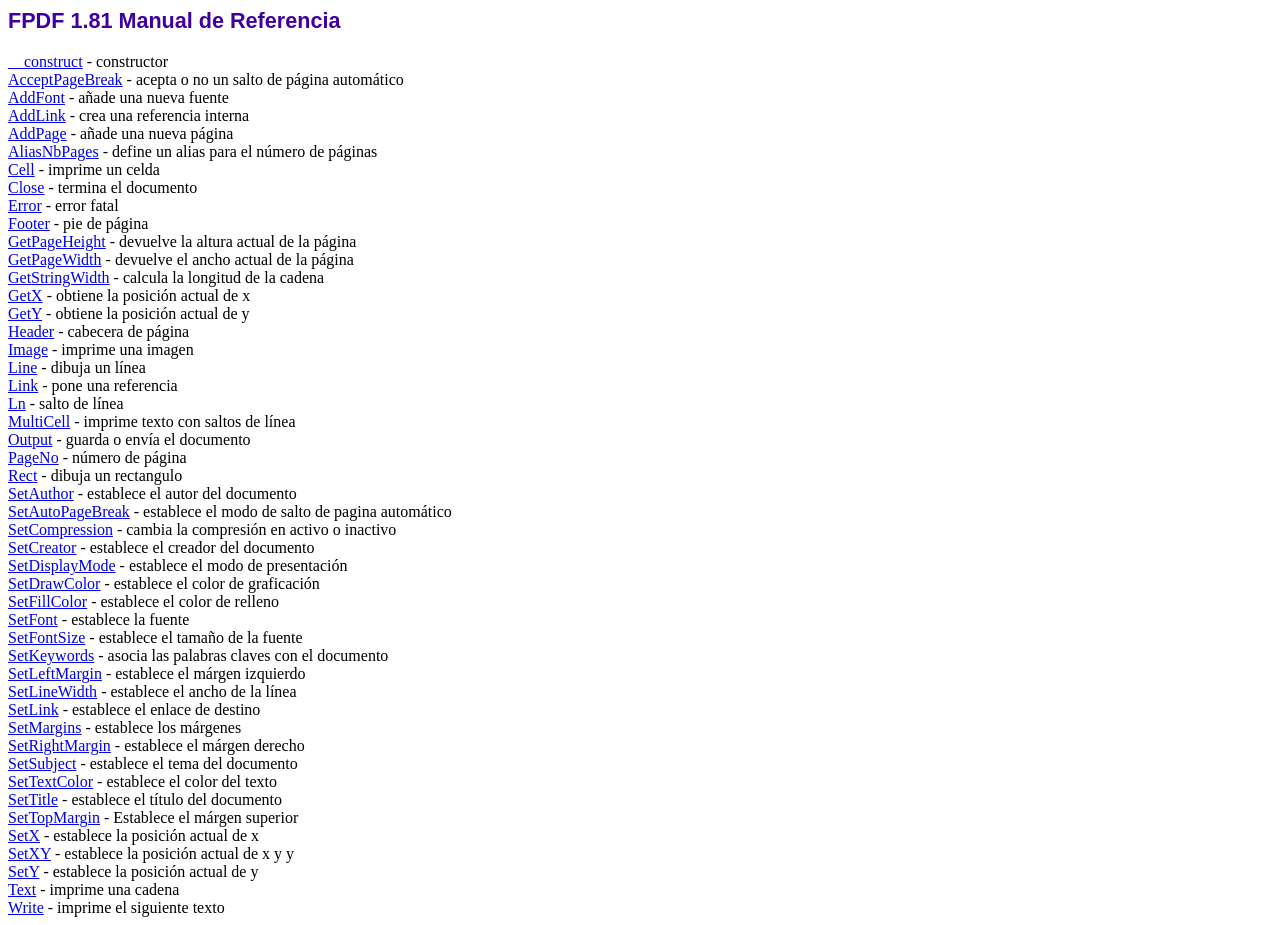
<file: docs/reportes/fpdf/doc/index.htm>
<!DOCTYPE html PUBLIC "-//W3C//DTD HTML 4.01 Transitional//EN">
<html>
<head>
<meta http-equiv="Content-Type" content="text/html; charset=ISO-8859-1">
<title>FPDF 1.81 Manual de Referencia</title>
<link type="text/css" rel="stylesheet" href="../fpdf.css">
</head>
<body>
<h1>FPDF 1.81 Manual de Referencia</h1>
<a href="__construct.htm">__construct</a> - constructor<br>
<a href="acceptpagebreak.htm">AcceptPageBreak</a> - acepta o no un salto de p�gina autom�tico<br>
<a href="addfont.htm">AddFont</a> - a�ade una nueva fuente<br>
<a href="addlink.htm">AddLink</a> - crea una referencia interna<br>
<a href="addpage.htm">AddPage</a> - a�ade una nueva p�gina<br>
<a href="aliasnbpages.htm">AliasNbPages</a> - define un alias para el n�mero de p�ginas<br>
<a href="cell.htm">Cell</a> - imprime un celda<br>
<a href="close.htm">Close</a> - termina el documento<br>
<a href="error.htm">Error</a> - error fatal<br>
<a href="footer.htm">Footer</a> - pie de p�gina<br>
<a href="getpageheight.htm">GetPageHeight</a> - devuelve la altura actual de la p�gina<br>
<a href="getpagewidth.htm">GetPageWidth</a> - devuelve el ancho actual de la p�gina<br>
<a href="getstringwidth.htm">GetStringWidth</a> - calcula la longitud de la cadena<br>
<a href="getx.htm">GetX</a> - obtiene la posici�n actual de x<br>
<a href="gety.htm">GetY</a> - obtiene la posici�n actual de y<br>
<a href="header.htm">Header</a> - cabecera de p�gina<br>
<a href="image.htm">Image</a> - imprime una imagen<br>
<a href="line.htm">Line</a> - dibuja un l�nea<br>
<a href="link.htm">Link</a> - pone una referencia<br>
<a href="ln.htm">Ln</a> - salto de l�nea<br>
<a href="multicell.htm">MultiCell</a> - imprime texto con saltos de l�nea<br>
<a href="output.htm">Output</a> - guarda o env�a el documento<br>
<a href="pageno.htm">PageNo</a> - n�mero de p�gina<br>
<a href="rect.htm">Rect</a> - dibuja un rectangulo<br>
<a href="setauthor.htm">SetAuthor</a> - establece el autor del documento<br>
<a href="setautopagebreak.htm">SetAutoPageBreak</a> - establece el modo de salto de pagina autom�tico<br>
<a href="setcompression.htm">SetCompression</a> - cambia la compresi�n en activo o inactivo<br>
<a href="setcreator.htm">SetCreator</a> - establece el creador del documento<br>
<a href="setdisplaymode.htm">SetDisplayMode</a> - establece el modo de presentaci�n<br>
<a href="setdrawcolor.htm">SetDrawColor</a> - establece el color de graficaci�n<br>
<a href="setfillcolor.htm">SetFillColor</a> - establece el color de relleno<br>
<a href="setfont.htm">SetFont</a> - establece la fuente<br>
<a href="setfontsize.htm">SetFontSize</a> - establece el tama�o de la fuente<br>
<a href="setkeywords.htm">SetKeywords</a> - asocia las palabras claves con el documento<br>
<a href="setleftmargin.htm">SetLeftMargin</a> - establece el m�rgen izquierdo<br>
<a href="setlinewidth.htm">SetLineWidth</a> - establece el ancho de la l�nea<br>
<a href="setlink.htm">SetLink</a> - establece el enlace de destino<br>
<a href="setmargins.htm">SetMargins</a> - establece los m�rgenes<br>
<a href="setrightmargin.htm">SetRightMargin</a> - establece el m�rgen derecho<br>
<a href="setsubject.htm">SetSubject</a> - establece el tema del documento<br>
<a href="settextcolor.htm">SetTextColor</a> - establece el color del texto<br>
<a href="settitle.htm">SetTitle</a> - establece el t�tulo del documento<br>
<a href="settopmargin.htm">SetTopMargin</a> - Establece el m�rgen superior<br>
<a href="setx.htm">SetX</a> - establece la posici�n actual de x<br>
<a href="setxy.htm">SetXY</a> - establece la posici�n actual de x y y<br>
<a href="sety.htm">SetY</a> - establece la posici�n actual de y<br>
<a href="text.htm">Text</a> - imprime una cadena<br>
<a href="write.htm">Write</a> - imprime el siguiente texto<br>
</body>
</html>
</file>
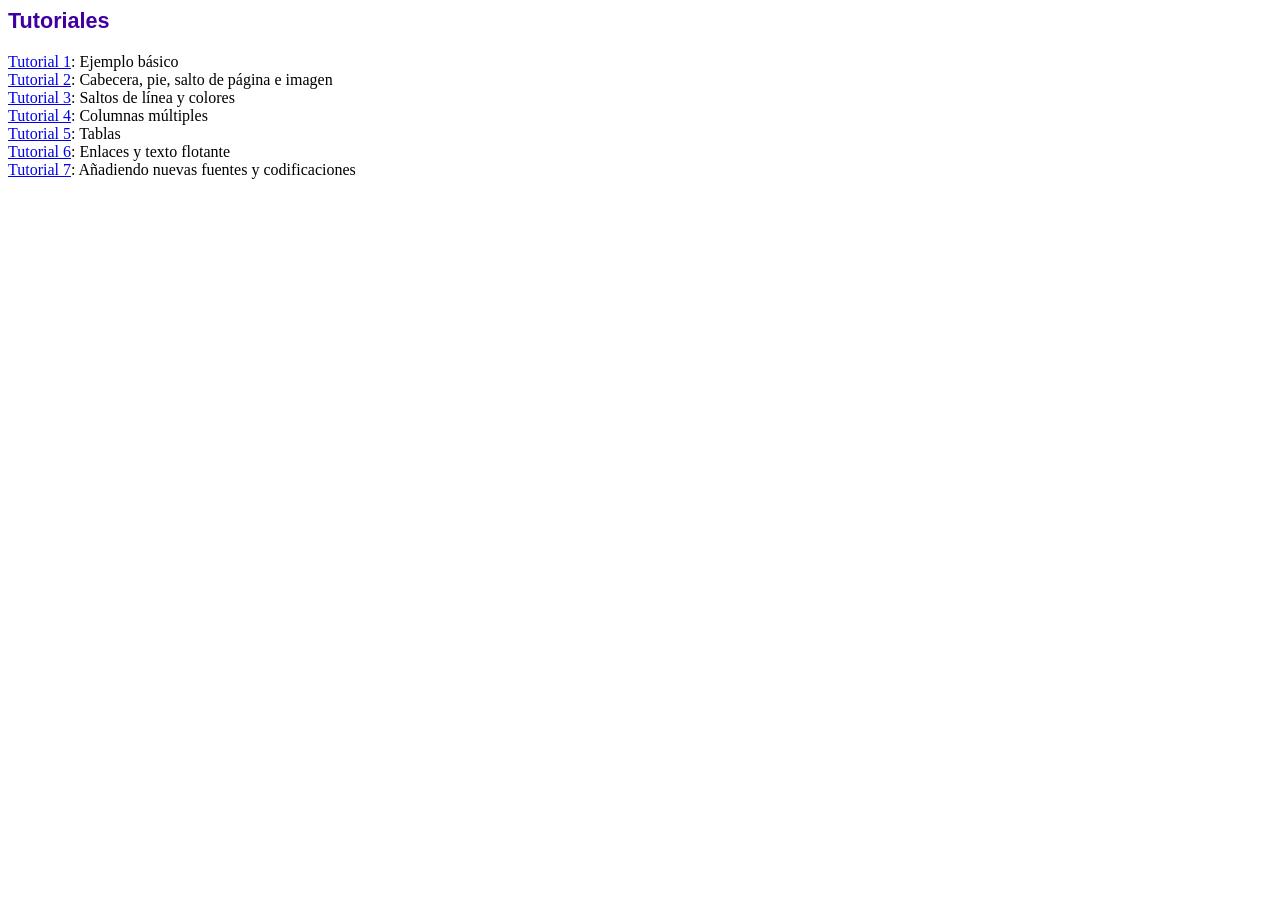
<file: docs/reportes/fpdf/tutorial/index.htm>
<!DOCTYPE html PUBLIC "-//W3C//DTD HTML 4.01 Transitional//EN">
<html>
<head>
<meta http-equiv="Content-Type" content="text/html; charset=ISO-8859-1">
<title>Tutoriales</title>
<link type="text/css" rel="stylesheet" href="../fpdf.css">
</head>
<body>
<h1>Tutoriales</h1>
<ul style="list-style-type:none; margin-left:0; padding-left:0">
<li><a href="tuto1.htm">Tutorial 1</a>: Ejemplo b�sico</li>
<li><a href="tuto2.htm">Tutorial 2</a>: Cabecera, pie, salto de p�gina e imagen</li>
<li><a href="tuto3.htm">Tutorial 3</a>: Saltos de l�nea y colores</li>
<li><a href="tuto4.htm">Tutorial 4</a>: Columnas m�ltiples</li>
<li><a href="tuto5.htm">Tutorial 5</a>: Tablas</li>
<li><a href="tuto6.htm">Tutorial 6</a>: Enlaces y texto flotante</li>
<li><a href="tuto7.htm">Tutorial 7</a>: A�adiendo nuevas fuentes y codificaciones</li>
</ul>
</body>
</html>
</file>
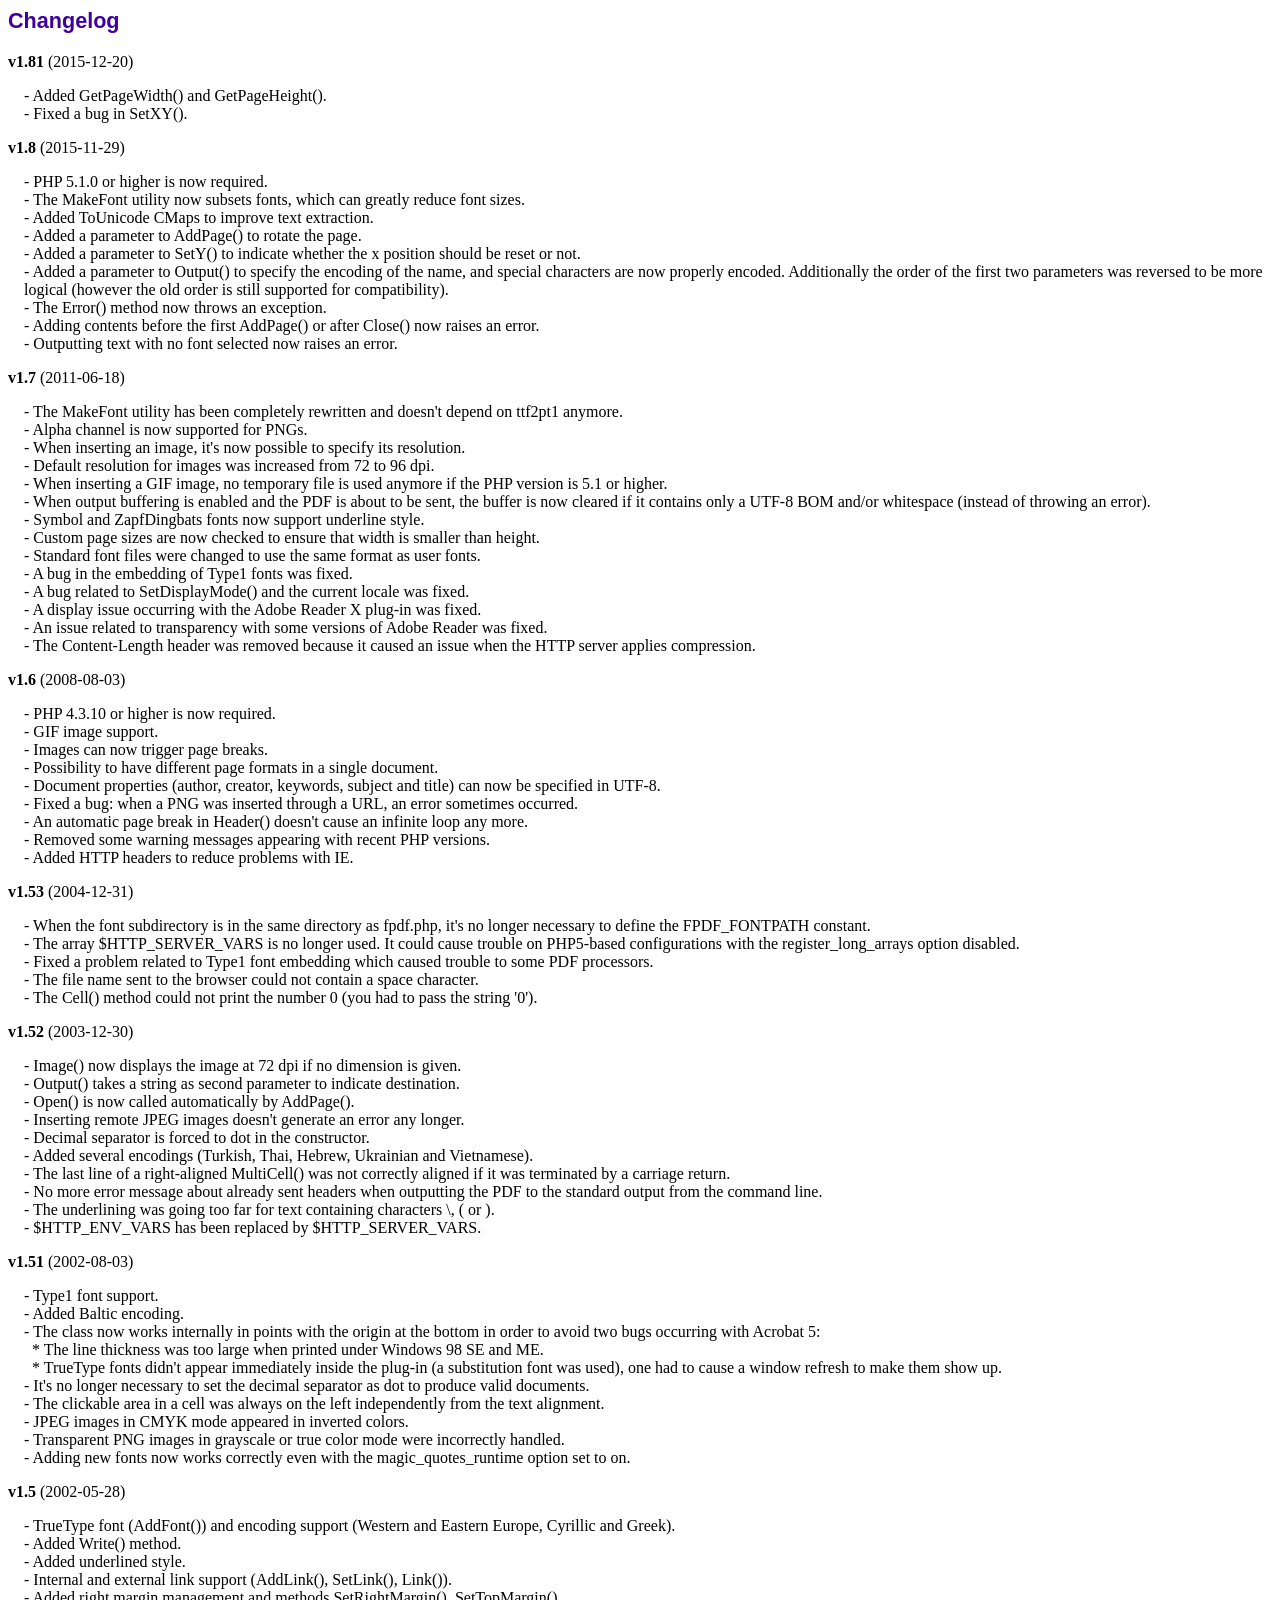
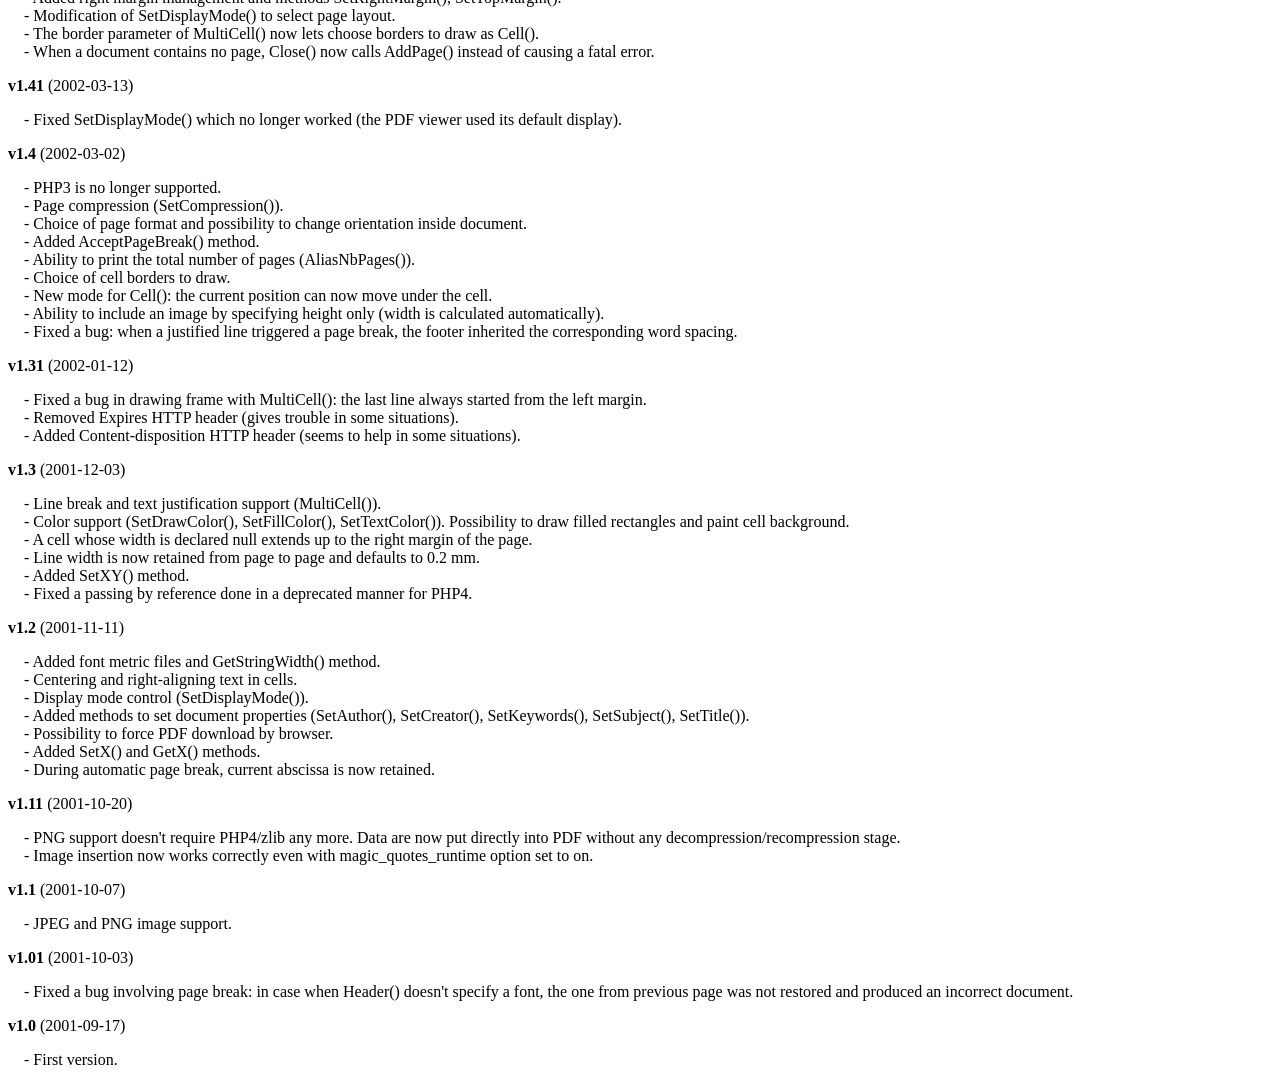
<file: docs/reportes/fpdf/changelog.htm>
<!DOCTYPE html PUBLIC "-//W3C//DTD HTML 4.01 Transitional//EN">
<html>
<head>
<meta http-equiv="Content-Type" content="text/html; charset=ISO-8859-1">
<title>Changelog</title>
<link type="text/css" rel="stylesheet" href="fpdf.css">
<style type="text/css">
dd {margin:1em 0 1em 1em}
</style>
</head>
<body>
<h1>Changelog</h1>
<dl>
<dt><strong>v1.81</strong> (2015-12-20)</dt>
<dd>
- Added GetPageWidth() and GetPageHeight().<br>
- Fixed a bug in SetXY().<br>
</dd>
<dt><strong>v1.8</strong> (2015-11-29)</dt>
<dd>
- PHP 5.1.0 or higher is now required.<br>
- The MakeFont utility now subsets fonts, which can greatly reduce font sizes.<br>
- Added ToUnicode CMaps to improve text extraction.<br>
- Added a parameter to AddPage() to rotate the page.<br>
- Added a parameter to SetY() to indicate whether the x position should be reset or not.<br>
- Added a parameter to Output() to specify the encoding of the name, and special characters are now properly encoded. Additionally the order of the first two parameters was reversed to be more logical (however the old order is still supported for compatibility).<br>
- The Error() method now throws an exception.<br>
- Adding contents before the first AddPage() or after Close() now raises an error.<br>
- Outputting text with no font selected now raises an error.<br>
</dd>
<dt><strong>v1.7</strong> (2011-06-18)</dt>
<dd>
- The MakeFont utility has been completely rewritten and doesn't depend on ttf2pt1 anymore.<br>
- Alpha channel is now supported for PNGs.<br>
- When inserting an image, it's now possible to specify its resolution.<br>
- Default resolution for images was increased from 72 to 96 dpi.<br>
- When inserting a GIF image, no temporary file is used anymore if the PHP version is 5.1 or higher.<br>
- When output buffering is enabled and the PDF is about to be sent, the buffer is now cleared if it contains only a UTF-8 BOM and/or whitespace (instead of throwing an error).<br>
- Symbol and ZapfDingbats fonts now support underline style.<br>
- Custom page sizes are now checked to ensure that width is smaller than height.<br>
- Standard font files were changed to use the same format as user fonts.<br>
- A bug in the embedding of Type1 fonts was fixed.<br>
- A bug related to SetDisplayMode() and the current locale was fixed.<br>
- A display issue occurring with the Adobe Reader X plug-in was fixed.<br>
- An issue related to transparency with some versions of Adobe Reader was fixed.<br>
- The Content-Length header was removed because it caused an issue when the HTTP server applies compression.<br>
</dd>
<dt><strong>v1.6</strong> (2008-08-03)</dt>
<dd>
- PHP 4.3.10 or higher is now required.<br>
- GIF image support.<br>
- Images can now trigger page breaks.<br>
- Possibility to have different page formats in a single document.<br>
- Document properties (author, creator, keywords, subject and title) can now be specified in UTF-8.<br>
- Fixed a bug: when a PNG was inserted through a URL, an error sometimes occurred.<br>
- An automatic page break in Header() doesn't cause an infinite loop any more.<br>
- Removed some warning messages appearing with recent PHP versions.<br>
- Added HTTP headers to reduce problems with IE.<br>
</dd>
<dt><strong>v1.53</strong> (2004-12-31)</dt>
<dd>
- When the font subdirectory is in the same directory as fpdf.php, it's no longer necessary to define the FPDF_FONTPATH constant.<br>
- The array $HTTP_SERVER_VARS is no longer used. It could cause trouble on PHP5-based configurations with the register_long_arrays option disabled.<br>
- Fixed a problem related to Type1 font embedding which caused trouble to some PDF processors.<br>
- The file name sent to the browser could not contain a space character.<br>
- The Cell() method could not print the number 0 (you had to pass the string '0').<br>
</dd>
<dt><strong>v1.52</strong> (2003-12-30)</dt>
<dd>
- Image() now displays the image at 72 dpi if no dimension is given.<br>
- Output() takes a string as second parameter to indicate destination.<br>
- Open() is now called automatically by AddPage().<br>
- Inserting remote JPEG images doesn't generate an error any longer.<br>
- Decimal separator is forced to dot in the constructor.<br>
- Added several encodings (Turkish, Thai, Hebrew, Ukrainian and Vietnamese).<br>
- The last line of a right-aligned MultiCell() was not correctly aligned if it was terminated by a carriage return.<br>
- No more error message about already sent headers when outputting the PDF to the standard output from the command line.<br>
- The underlining was going too far for text containing characters \, ( or ).<br>
- $HTTP_ENV_VARS has been replaced by $HTTP_SERVER_VARS.<br>
</dd>
<dt><strong>v1.51</strong> (2002-08-03)</dt>
<dd>
- Type1 font support.<br>
- Added Baltic encoding.<br>
- The class now works internally in points with the origin at the bottom in order to avoid two bugs occurring with Acrobat 5:<br>&nbsp;&nbsp;* The line thickness was too large when printed under Windows 98 SE and ME.<br>&nbsp;&nbsp;* TrueType fonts didn't appear immediately inside the plug-in (a substitution font was used), one had to cause a window refresh to make them show up.<br>
- It's no longer necessary to set the decimal separator as dot to produce valid documents.<br>
- The clickable area in a cell was always on the left independently from the text alignment.<br>
- JPEG images in CMYK mode appeared in inverted colors.<br>
- Transparent PNG images in grayscale or true color mode were incorrectly handled.<br>
- Adding new fonts now works correctly even with the magic_quotes_runtime option set to on.<br>
</dd>
<dt><strong>v1.5</strong> (2002-05-28)</dt>
<dd>
- TrueType font (AddFont()) and encoding support (Western and Eastern Europe, Cyrillic and Greek).<br>
- Added Write() method.<br>
- Added underlined style.<br>
- Internal and external link support (AddLink(), SetLink(), Link()).<br>
- Added right margin management and methods SetRightMargin(), SetTopMargin().<br>
- Modification of SetDisplayMode() to select page layout.<br>
- The border parameter of MultiCell() now lets choose borders to draw as Cell().<br>
- When a document contains no page, Close() now calls AddPage() instead of causing a fatal error.<br>
</dd>
<dt><strong>v1.41</strong> (2002-03-13)</dt>
<dd>
- Fixed SetDisplayMode() which no longer worked (the PDF viewer used its default display).<br>
</dd>
<dt><strong>v1.4</strong> (2002-03-02)</dt>
<dd>
- PHP3 is no longer supported.<br>
- Page compression (SetCompression()).<br>
- Choice of page format and possibility to change orientation inside document.<br>
- Added AcceptPageBreak() method.<br>
- Ability to print the total number of pages (AliasNbPages()).<br>
- Choice of cell borders to draw.<br>
- New mode for Cell(): the current position can now move under the cell.<br>
- Ability to include an image by specifying height only (width is calculated automatically).<br>
- Fixed a bug: when a justified line triggered a page break, the footer inherited the corresponding word spacing.<br>
</dd>
<dt><strong>v1.31</strong> (2002-01-12)</dt>
<dd>
- Fixed a bug in drawing frame with MultiCell(): the last line always started from the left margin.<br>
- Removed Expires HTTP header (gives trouble in some situations).<br>
- Added Content-disposition HTTP header (seems to help in some situations).<br>
</dd>
<dt><strong>v1.3</strong> (2001-12-03)</dt>
<dd>
- Line break and text justification support (MultiCell()).<br>
- Color support (SetDrawColor(), SetFillColor(), SetTextColor()). Possibility to draw filled rectangles and paint cell background.<br>
- A cell whose width is declared null extends up to the right margin of the page.<br>
- Line width is now retained from page to page and defaults to 0.2 mm.<br>
- Added SetXY() method.<br>
- Fixed a passing by reference done in a deprecated manner for PHP4.<br>
</dd>
<dt><strong>v1.2</strong> (2001-11-11)</dt>
<dd>
- Added font metric files and GetStringWidth() method.<br>
- Centering and right-aligning text in cells.<br>
- Display mode control (SetDisplayMode()).<br>
- Added methods to set document properties (SetAuthor(), SetCreator(), SetKeywords(), SetSubject(), SetTitle()).<br>
- Possibility to force PDF download by browser.<br>
- Added SetX() and GetX() methods.<br>
- During automatic page break, current abscissa is now retained.<br>
</dd>
<dt><strong>v1.11</strong> (2001-10-20)</dt>
<dd>
- PNG support doesn't require PHP4/zlib any more. Data are now put directly into PDF without any decompression/recompression stage.<br>
- Image insertion now works correctly even with magic_quotes_runtime option set to on.<br>
</dd>
<dt><strong>v1.1</strong> (2001-10-07)</dt>
<dd>
- JPEG and PNG image support.<br>
</dd>
<dt><strong>v1.01</strong> (2001-10-03)</dt>
<dd>
- Fixed a bug involving page break: in case when Header() doesn't specify a font, the one from previous page was not restored and produced an incorrect document.<br>
</dd>
<dt><strong>v1.0</strong> (2001-09-17)</dt>
<dd>
- First version.<br>
</dd>
</dl>
</body>
</html>
</file>
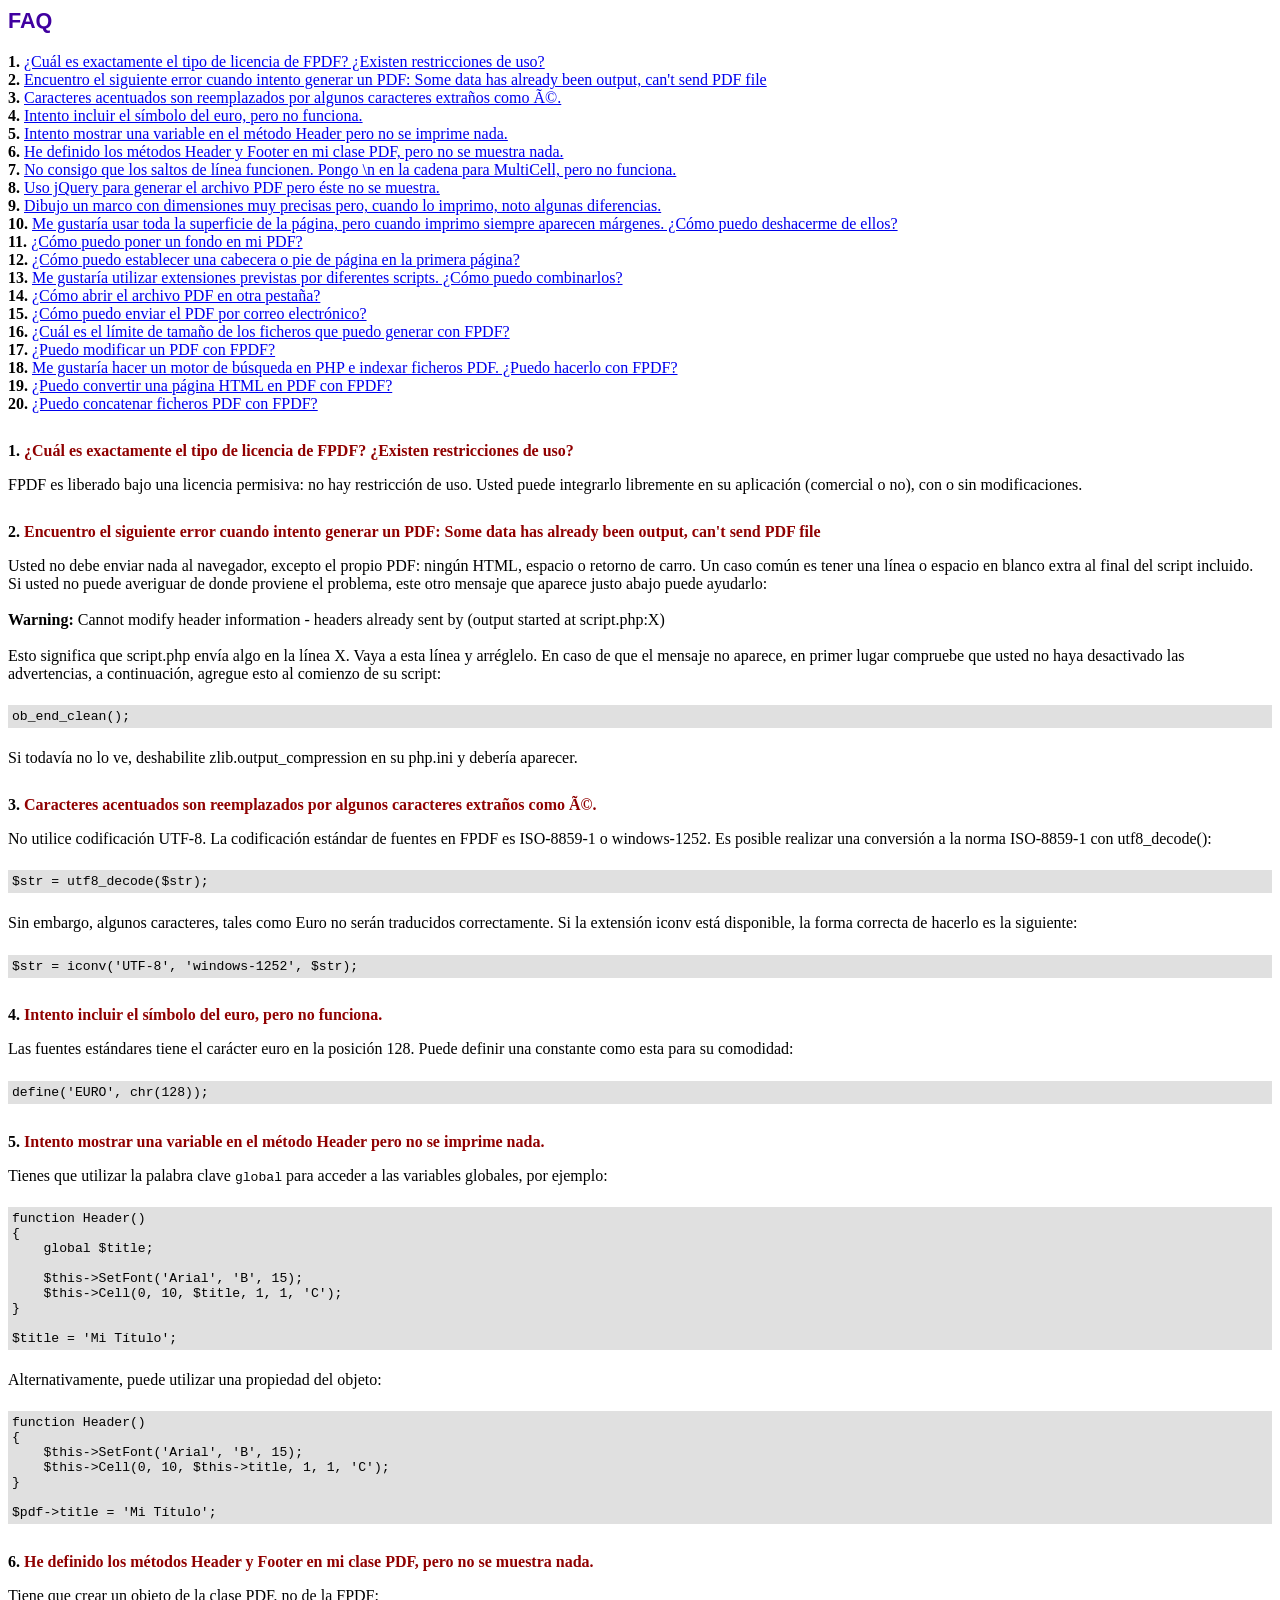
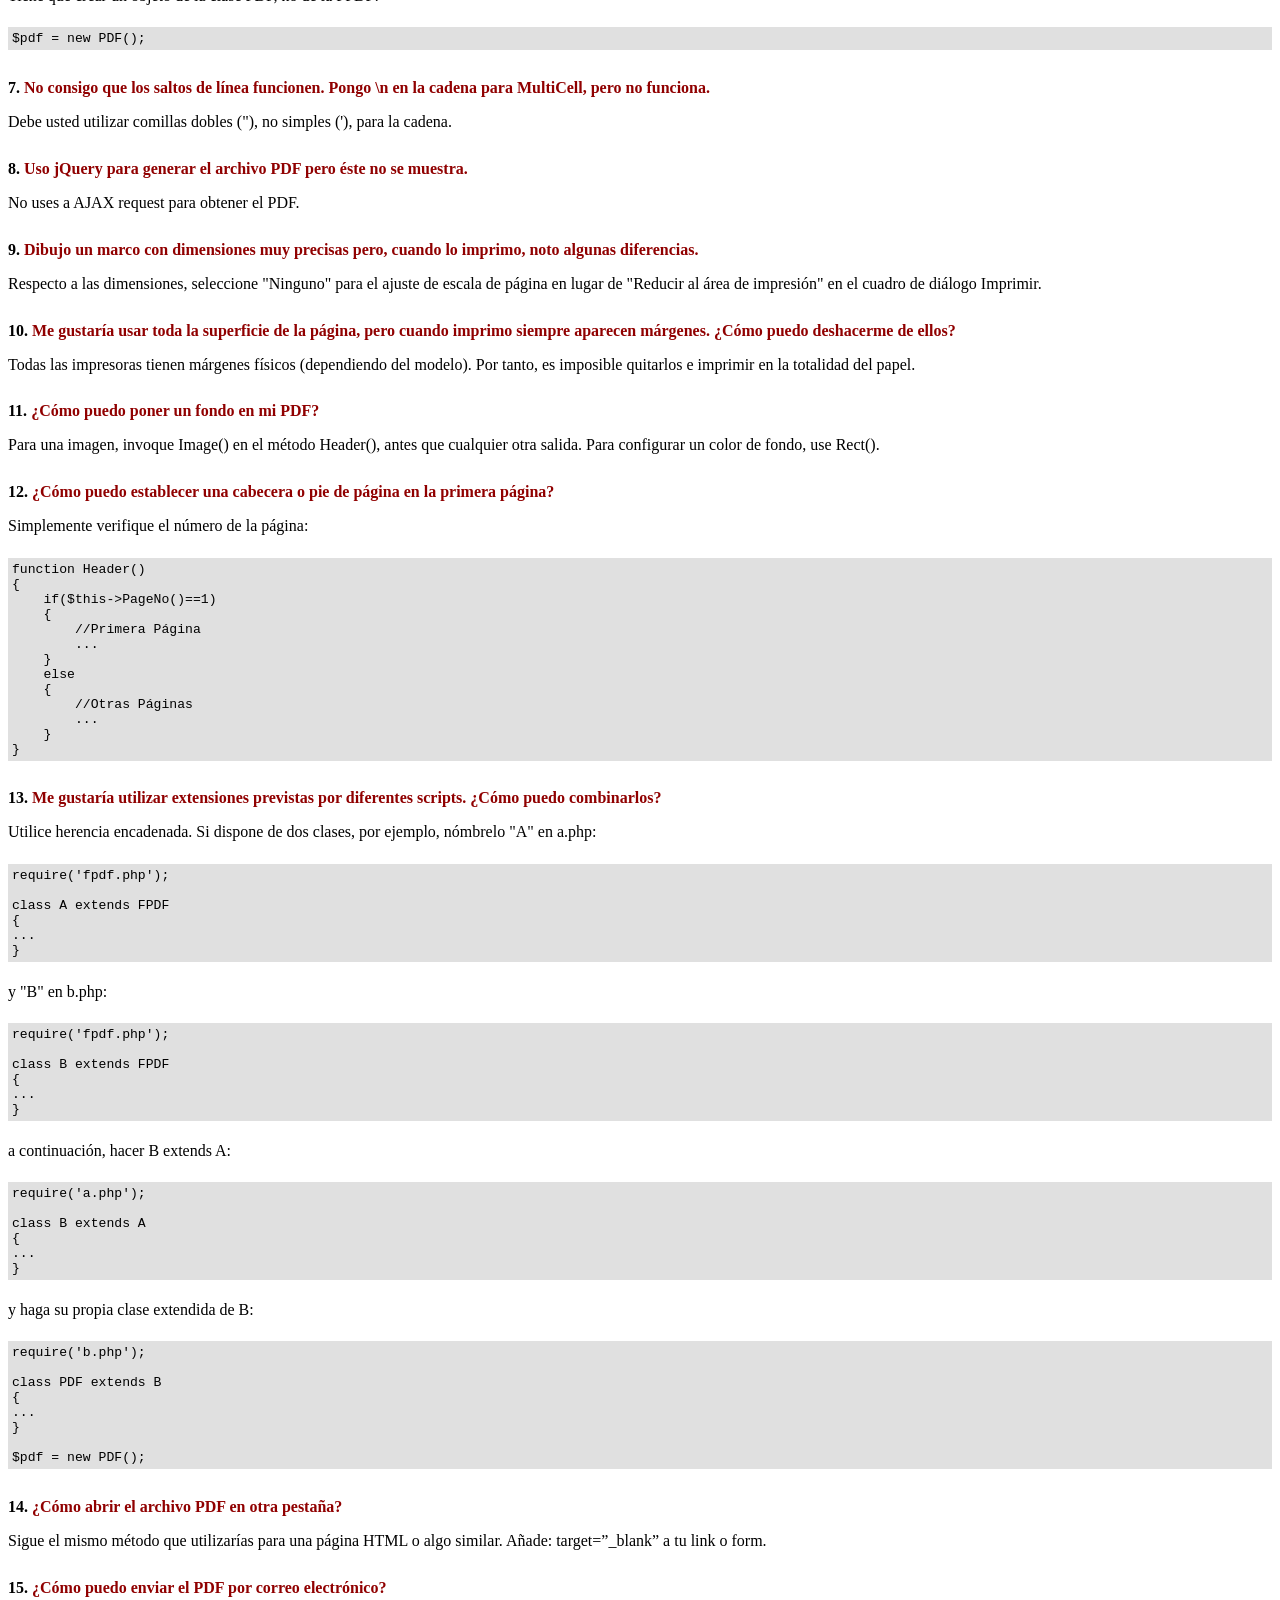
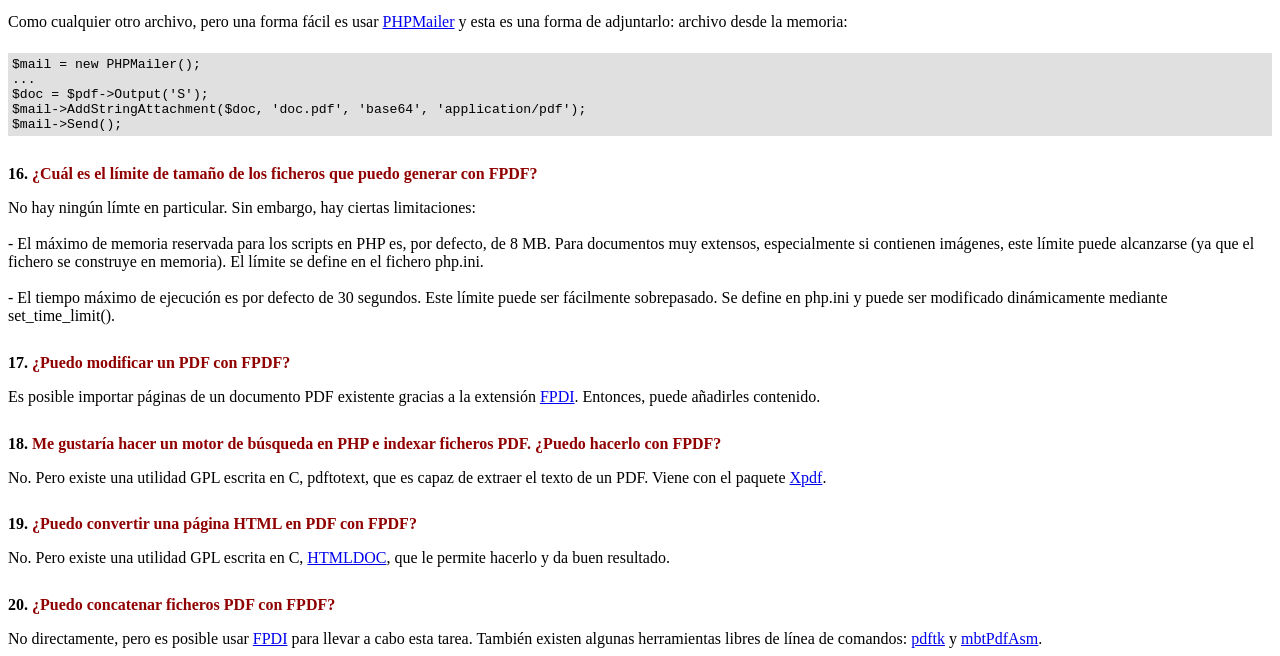
<file: docs/reportes/fpdf/FAQ.htm>
<!DOCTYPE html PUBLIC "-//W3C//DTD HTML 4.01 Transitional//EN">
<html>
<head>
<meta http-equiv="Content-Type" content="text/html; charset=ISO-8859-1">
<title>FAQ</title>
<link type="text/css" rel="stylesheet" href="fpdf.css">
<style type="text/css">
ul {list-style-type:none; margin:0; padding:0}
ul#answers li {margin-top:1.8em}
.question {font-weight:bold; color:#900000}
</style>
</head>
<body>
<h1>FAQ</h1>
<ul>
<li><b>1.</b> <a href='#q1'>�Cu�l es exactamente el tipo de licencia de FPDF? �Existen restricciones de uso?</a></li>
<li><b>2.</b> <a href='#q2'>Encuentro el siguiente error cuando intento generar un PDF: Some data has already been output, can't send PDF file</a></li>
<li><b>3.</b> <a href='#q3'>Caracteres acentuados son reemplazados por algunos caracteres extra�os como é.</a></li>
<li><b>4.</b> <a href='#q4'>Intento incluir el s�mbolo del euro, pero no funciona.</a></li>
<li><b>5.</b> <a href='#q5'>Intento mostrar una variable en el m�todo Header pero no se imprime nada.</a></li>
<li><b>6.</b> <a href='#q6'>He definido los m�todos Header y Footer en mi clase PDF, pero no se muestra nada.</a></li>
<li><b>7.</b> <a href='#q7'>No consigo que los saltos de l�nea funcionen. Pongo \n en la cadena para MultiCell, pero no funciona.</a></li>
<li><b>8.</b> <a href='#q8'>Uso jQuery para generar el archivo PDF pero �ste no se muestra.</a></li>
<li><b>9.</b> <a href='#q9'>Dibujo un marco con dimensiones muy precisas pero, cuando lo imprimo, noto algunas diferencias.</a></li>
<li><b>10.</b> <a href='#q10'>Me gustar�a usar toda la superficie de la p�gina, pero cuando imprimo siempre aparecen m�rgenes. �C�mo puedo deshacerme de ellos?</a></li>
<li><b>11.</b> <a href='#q11'>�C�mo puedo poner un fondo en mi PDF?</a></li>
<li><b>12.</b> <a href='#q12'>�C�mo puedo establecer una cabecera o pie de p�gina en la primera p�gina?</a></li>
<li><b>13.</b> <a href='#q13'>Me gustar�a utilizar extensiones previstas por diferentes scripts. �C�mo puedo combinarlos?</a></li>
<li><b>14.</b> <a href='#q14'>�C�mo abrir el archivo PDF en otra pesta�a?</a></li>
<li><b>15.</b> <a href='#q15'>�C�mo puedo enviar el PDF por correo electr�nico?</a></li>
<li><b>16.</b> <a href='#q16'>�Cu�l es el l�mite de tama�o de los ficheros que puedo generar con FPDF?</a></li>
<li><b>17.</b> <a href='#q17'>�Puedo modificar un PDF con FPDF?</a></li>
<li><b>18.</b> <a href='#q18'>Me gustar�a hacer un motor de b�squeda en PHP e indexar ficheros PDF. �Puedo hacerlo con FPDF?</a></li>
<li><b>19.</b> <a href='#q19'>�Puedo convertir una p�gina HTML en PDF con FPDF?</a></li>
<li><b>20.</b> <a href='#q20'>�Puedo concatenar ficheros PDF con FPDF?</a></li>
</ul>

<ul id='answers'>
<li id='q1'>
<p><b>1.</b> <span class='question'>�Cu�l es exactamente el tipo de licencia de FPDF? �Existen restricciones de uso?</span></p>
FPDF es liberado bajo una licencia permisiva: no hay restricci�n de uso. Usted puede integrarlo
libremente en su aplicaci�n (comercial o no), con o sin modificaciones.
</li>

<li id='q2'>
<p><b>2.</b> <span class='question'>Encuentro el siguiente error cuando intento generar un PDF: Some data has already been output, can't send PDF file</span></p>
Usted no debe enviar nada al navegador, excepto el propio PDF: ning�n HTML, espacio o retorno de carro. Un caso com�n
es tener una l�nea o espacio en blanco extra al final del script incluido.<br>
Si usted no puede averiguar de donde proviene el problema, este otro mensaje que aparece justo abajo puede ayudarlo:<br>
<br>
<b>Warning:</b> Cannot modify header information - headers already sent by (output started at script.php:X)<br>
<br>
Esto significa que script.php env�a algo en la l�nea X. Vaya a esta l�nea y arr�glelo.
En caso de que el mensaje no aparece, en primer lugar compruebe que usted no haya desactivado las advertencias, a continuaci�n, agregue esto
al comienzo de su script:
<div class="doc-source">
<pre><code>ob_end_clean();</code></pre>
</div>
Si todav�a no lo ve, deshabilite zlib.output_compression en su php.ini y deber�a aparecer.
</li>

<li id='q3'>
<p><b>3.</b> <span class='question'>Caracteres acentuados son reemplazados por algunos caracteres extra�os como é.</span></p>
No utilice codificaci�n UTF-8. La codificaci�n est�ndar de fuentes en FPDF es ISO-8859-1 o windows-1252.
Es posible realizar una conversi�n a la norma ISO-8859-1 con utf8_decode():
<div class="doc-source">
<pre><code>$str = utf8_decode($str);</code></pre>
</div>
Sin embargo, algunos caracteres, tales como Euro no ser�n traducidos correctamente. Si la extensi�n iconv est� disponible, la
forma correcta de hacerlo es la siguiente:
<div class="doc-source">
<pre><code>$str = iconv('UTF-8', 'windows-1252', $str);</code></pre>
</div>
</li>

<li id='q4'>
<p><b>4.</b> <span class='question'>Intento incluir el s�mbolo del euro, pero no funciona.</span></p>
Las fuentes est�ndares tiene el car�cter euro en la posici�n 128. Puede definir una constante
como esta para su comodidad:
<div class="doc-source">
<pre><code>define('EURO', chr(128));</code></pre>
</div>
</li>

<li id='q5'>
<p><b>5.</b> <span class='question'>Intento mostrar una variable en el m�todo Header pero no se imprime nada.</span></p>
Tienes que utilizar la palabra clave <code>global</code> para acceder a las variables globales, por ejemplo:
<div class="doc-source">
<pre><code>function Header()
{
    global $title;

    $this-&gt;SetFont('Arial', 'B', 15);
    $this-&gt;Cell(0, 10, $title, 1, 1, 'C');
}

$title = 'Mi T�tulo';</code></pre>
</div>
Alternativamente, puede utilizar una propiedad del objeto:
<div class="doc-source">
<pre><code>function Header()
{
    $this-&gt;SetFont('Arial', 'B', 15);
    $this-&gt;Cell(0, 10, $this-&gt;title, 1, 1, 'C');
}

$pdf-&gt;title = 'Mi T�tulo';</code></pre>
</div>
</li>

<li id='q6'>
<p><b>6.</b> <span class='question'>He definido los m�todos Header y Footer en mi clase PDF, pero no se muestra nada.</span></p>
Tiene que crear un objeto de la clase PDF, no de la FPDF:
<div class="doc-source">
<pre><code>$pdf = new PDF();</code></pre>
</div>
</li>

<li id='q7'>
<p><b>7.</b> <span class='question'>No consigo que los saltos de l�nea funcionen. Pongo \n en la cadena para MultiCell, pero no funciona.</span></p>
Debe usted utilizar comillas dobles ("), no simples ('), para la cadena.
</li>

<li id='q8'>
<p><b>8.</b> <span class='question'>Uso jQuery para generar el archivo PDF pero �ste no se muestra.</span></p>
No uses a AJAX request para obtener el PDF.
</li>

<li id='q9'>
<p><b>9.</b> <span class='question'>Dibujo un marco con dimensiones muy precisas pero, cuando lo imprimo, noto algunas diferencias.</span></p>
Respecto a las dimensiones, seleccione "Ninguno" para el ajuste de escala de p�gina en lugar de "Reducir al �rea de impresi�n" en el cuadro de di�logo Imprimir.
</li>

<li id='q10'>
<p><b>10.</b> <span class='question'>Me gustar�a usar toda la superficie de la p�gina, pero cuando imprimo siempre aparecen m�rgenes. �C�mo puedo deshacerme de ellos?</span></p>
Todas las impresoras tienen m�rgenes f�sicos (dependiendo del modelo). Por tanto, es imposible quitarlos
e imprimir en la totalidad del papel.
</li>

<li id='q11'>
<p><b>11.</b> <span class='question'>�C�mo puedo poner un fondo en mi PDF?</span></p>
Para una imagen, invoque Image() en el m�todo Header(), antes que cualquier otra salida. Para configurar un color de fondo, use Rect().
</li>

<li id='q12'>
<p><b>12.</b> <span class='question'>�C�mo puedo establecer una cabecera o pie de p�gina en la primera p�gina?</span></p>
Simplemente verifique el n�mero de la p�gina:
<div class="doc-source">
<pre><code>function Header()
{
    if($this-&gt;PageNo()==1)
    {
        //Primera P�gina
        ...
    }
    else
    {
        //Otras P�ginas
        ...
    }
}</code></pre>
</div>
</li>

<li id='q13'>
<p><b>13.</b> <span class='question'>Me gustar�a utilizar extensiones previstas por diferentes scripts. �C�mo puedo combinarlos?</span></p>
Utilice herencia encadenada. Si dispone de dos clases, por ejemplo, n�mbrelo "A" en a.php:
<div class="doc-source">
<pre><code>require('fpdf.php');

class A extends FPDF
{
...
}</code></pre>
</div>
y "B" en b.php:
<div class="doc-source">
<pre><code>require('fpdf.php');

class B extends FPDF
{
...
}</code></pre>
</div>
a continuaci�n, hacer B extends A:
<div class="doc-source">
<pre><code>require('a.php');

class B extends A
{
...
}</code></pre>
</div>
y haga su propia clase extendida de B:
<div class="doc-source">
<pre><code>require('b.php');

class PDF extends B
{
...
}

$pdf = new PDF();</code></pre>
</div>
</li>

<li id='q14'>
<p><b>14.</b> <span class='question'>�C�mo abrir el archivo PDF en otra pesta�a?</span></p>
Sigue el mismo m�todo que utilizar�as para una p�gina HTML o algo similar.
A�ade: target=�_blank� a tu link o form.
</li>

<li id='q15'>
<p><b>15.</b> <span class='question'>�C�mo puedo enviar el PDF por correo electr�nico?</span></p>
Como cualquier otro archivo, pero una forma f�cil es usar <a href="http://phpmailer.codeworxtech.com" target="_blank">PHPMailer</a>
y esta es una forma de adjuntarlo: archivo desde la memoria:
<div class="doc-source">
<pre><code>$mail = new PHPMailer();
...
$doc = $pdf-&gt;Output('S');
$mail-&gt;AddStringAttachment($doc, 'doc.pdf', 'base64', 'application/pdf');
$mail-&gt;Send();</code></pre>
</div>
</li>

<li id='q16'>
<p><b>16.</b> <span class='question'>�Cu�l es el l�mite de tama�o de los ficheros que puedo generar con FPDF?</span></p>
No hay ning�n l�mte en particular. Sin embargo, hay ciertas limitaciones:
<br>
<br>
- El m�ximo de memoria reservada para los scripts en PHP es, por defecto, de 8 MB. Para documentos
muy extensos, especialmente si contienen im�genes, este l�mite puede alcanzarse (ya que el fichero
se construye en memoria). El l�mite se define en el fichero php.ini.
<br>
<br>
- El tiempo m�ximo de ejecuci�n es por defecto de 30 segundos. Este l�mite puede ser f�cilmente
sobrepasado. Se define en php.ini y puede ser modificado din�micamente mediante set_time_limit().
</li>

<li id='q17'>
<p><b>17.</b> <span class='question'>�Puedo modificar un PDF con FPDF?</span></p>
Es posible importar p�ginas de un documento PDF existente gracias a la extensi�n
<a href="https://www.setasign.com/products/fpdi/about/" target="_blank">FPDI</a>.
Entonces, puede a�adirles contenido.
</li>

<li id='q18'>
<p><b>18.</b> <span class='question'>Me gustar�a hacer un motor de b�squeda en PHP e indexar ficheros PDF. �Puedo hacerlo con FPDF?</span></p>
No. Pero existe una utilidad GPL escrita en C, pdftotext, que es capaz de extraer el texto de
un PDF. Viene con el paquete <a href="http://www.foolabs.com/xpdf/" target="_blank">Xpdf</a>.
</li>

<li id='q19'>
<p><b>19.</b> <span class='question'>�Puedo convertir una p�gina HTML en PDF con FPDF?</span></p>
No. Pero existe una utilidad GPL escrita en C, <a href="https://www.msweet.org/projects.php?Z1" target="_blank">HTMLDOC</a>,
que le permite hacerlo y da buen resultado.
</li>

<li id='q20'>
<p><b>20.</b> <span class='question'>�Puedo concatenar ficheros PDF con FPDF?</span></p>
No directamente, pero es posible usar <a href="https://www.setasign.com/products/fpdi/demos/concatenate-fake/" target="_blank">FPDI</a>
para llevar a cabo esta tarea. Tambi�n existen algunas herramientas libres de l�nea de comandos:
<a href="https://www.pdflabs.com/tools/pdftk-the-pdf-toolkit/" target="_blank">pdftk</a> y
<a href="http://thierry.schmit.free.fr/spip/spip.php?article15" target="_blank">mbtPdfAsm</a>.
</li>
</ul>
</body>
</html>
</file>
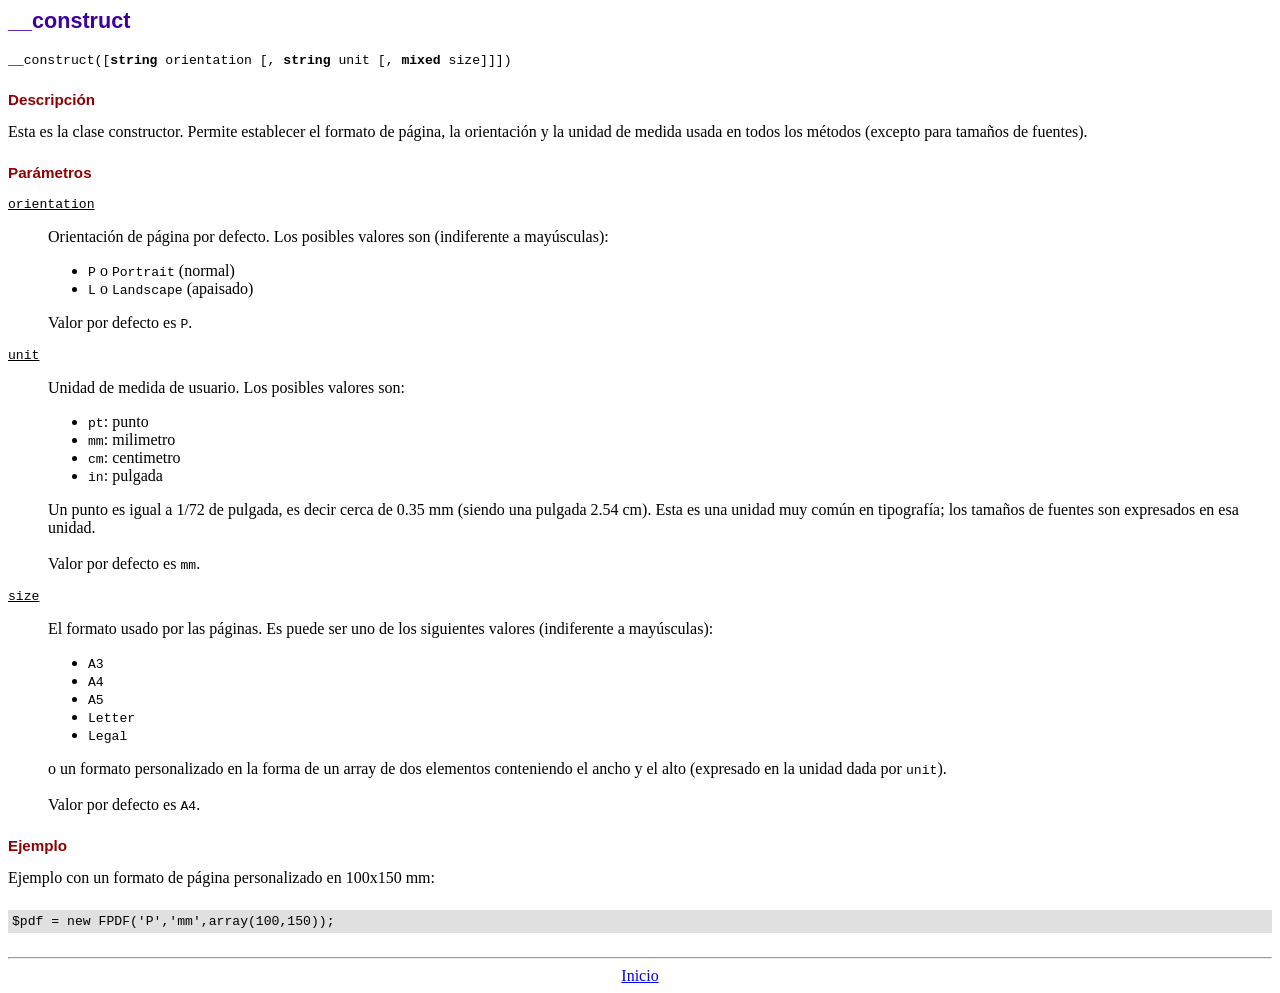
<file: docs/reportes/fpdf/doc/__construct.htm>
<!DOCTYPE html PUBLIC "-//W3C//DTD HTML 4.01 Transitional//EN">
<html>
<head>
<meta http-equiv="Content-Type" content="text/html; charset=ISO-8859-1">
<title>__construct</title>
<link type="text/css" rel="stylesheet" href="../fpdf.css">
</head>
<body>
<h1>__construct</h1>
<code>__construct([<b>string</b> orientation [, <b>string</b> unit [, <b>mixed</b> size]]])</code>
<h2>Descripci�n</h2>
Esta es la clase constructor. Permite establecer el formato de p�gina, la orientaci�n y la unidad de medida usada en todos los m�todos (excepto para tama�os de fuentes).
<h2>Par�metros</h2>
<dl class="param">
<dt><code>orientation</code></dt>
<dd>
Orientaci�n de p�gina por defecto. Los posibles valores son (indiferente a may�sculas):
<ul>
<li><code>P</code> o <code>Portrait</code> (normal)
<li><code>L</code> o <code>Landscape</code> (apaisado)
</ul>
Valor por defecto es <code>P</code>.
</dd>
<dt><code>unit</code></dt>
<dd>
Unidad de medida de usuario. Los posibles valores son:
<ul>
<li><code>pt</code>: punto
<li><code>mm</code>: milimetro
<li><code>cm</code>: centimetro
<li><code>in</code>: pulgada
</ul>
Un punto es igual a 1/72 de pulgada, es decir cerca de 0.35 mm (siendo una pulgada 2.54 cm). Esta es una unidad muy com�n en tipograf�a; los tama�os de fuentes son expresados en esa unidad.
<br>
<br>
Valor por defecto es <code>mm</code>.
</dd>
<dt><code>size</code></dt>
<dd>
El formato usado por las p�ginas. Es puede ser uno de los siguientes valores (indiferente a may�sculas):
<ul>
<li><code>A3</code>
<li><code>A4</code>
<li><code>A5</code>
<li><code>Letter</code>
<li><code>Legal</code>
</ul>
o un formato personalizado en la forma de un array de dos elementos conteniendo el ancho y el alto (expresado en la unidad dada por <code>unit</code>).
<br>
<br>
Valor por defecto es <code>A4</code>.
</dd>
</dl>
<h2>Ejemplo</h2>
Ejemplo con un formato de p�gina personalizado en 100x150 mm:
<div class="doc-source">
<pre><code>$pdf = new FPDF('P','mm',array(100,150));</code></pre>
</div>
<hr style="margin-top:1.5em">
<div style="text-align:center"><a href="index.htm">Inicio</a></div>
</body>
</html>
</file>
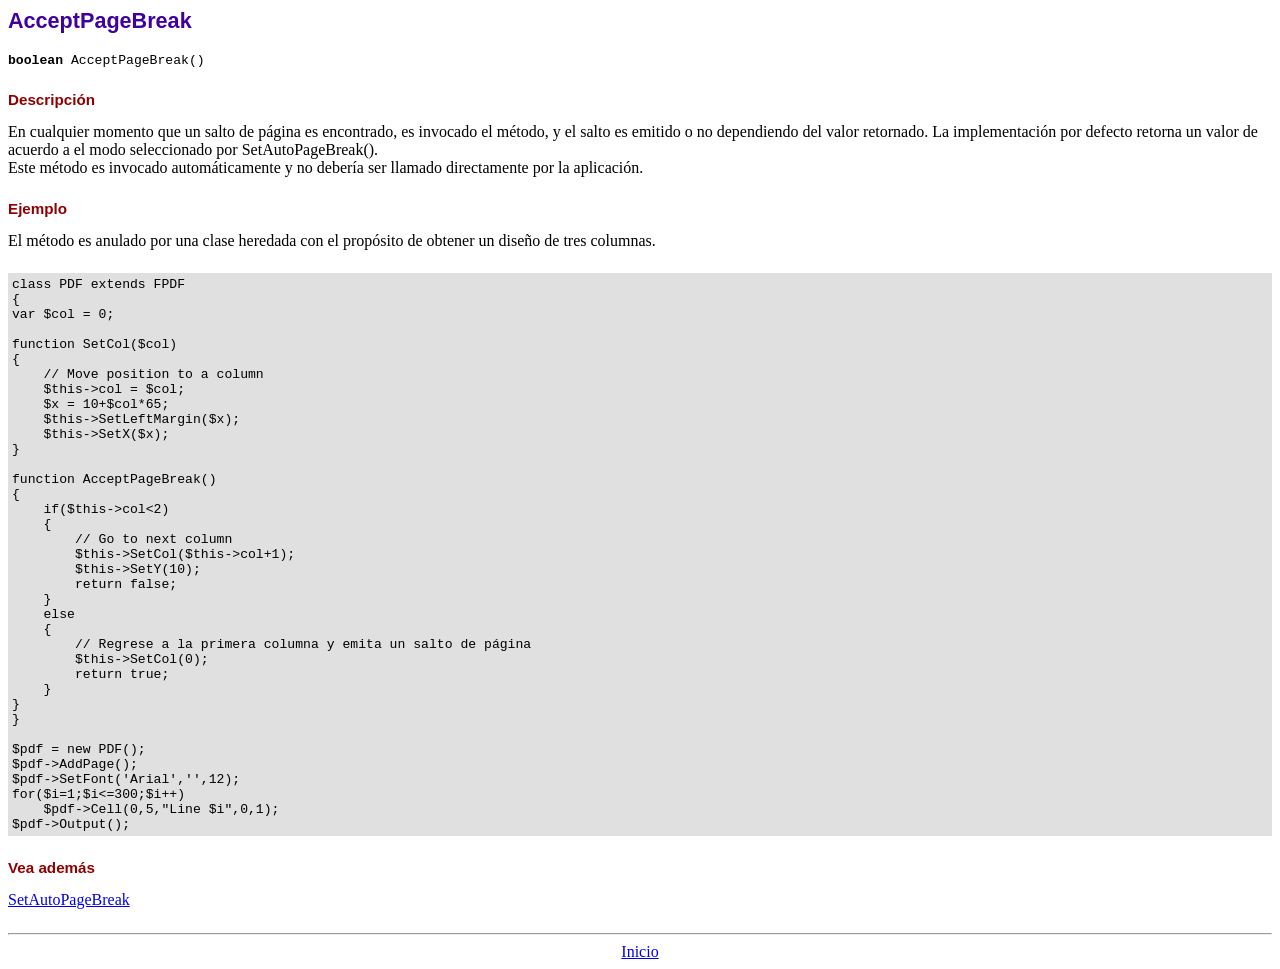
<file: docs/reportes/fpdf/doc/acceptpagebreak.htm>
<!DOCTYPE html PUBLIC "-//W3C//DTD HTML 4.01 Transitional//EN">
<html>
<head>
<meta http-equiv="Content-Type" content="text/html; charset=ISO-8859-1">
<title>AcceptPageBreak</title>
<link type="text/css" rel="stylesheet" href="../fpdf.css">
</head>
<body>
<h1>AcceptPageBreak</h1>
<code><b>boolean</b> AcceptPageBreak()</code>
<h2>Descripci�n</h2>
En cualquier momento que un salto de p�gina es encontrado, es invocado el m�todo, y el salto es emitido o no dependiendo
del valor retornado. La implementaci�n por defecto retorna un valor de acuerdo a el modo seleccionado por SetAutoPageBreak().
<br>
Este m�todo es invocado autom�ticamente y no deber�a ser llamado directamente por la aplicaci�n.
<h2>Ejemplo</h2>
El m�todo es anulado por una clase heredada con el prop�sito de obtener un dise�o de tres columnas.
<div class="doc-source">
<pre><code>class PDF extends FPDF
{
var $col = 0;

function SetCol($col)
{
    // Move position to a column
    $this-&gt;col = $col;
    $x = 10+$col*65;
    $this-&gt;SetLeftMargin($x);
    $this-&gt;SetX($x);
}

function AcceptPageBreak()
{
    if($this-&gt;col&lt;2)
    {
        // Go to next column
        $this-&gt;SetCol($this-&gt;col+1);
        $this-&gt;SetY(10);
        return false;
    }
    else
    {
        // Regrese a la primera columna y emita un salto de p�gina
        $this-&gt;SetCol(0);
        return true;
    }
}
}

$pdf = new PDF();
$pdf-&gt;AddPage();
$pdf-&gt;SetFont('Arial','',12);
for($i=1;$i&lt;=300;$i++)
    $pdf-&gt;Cell(0,5,"Line $i",0,1);
$pdf-&gt;Output();</code></pre>
</div>
<h2>Vea adem�s</h2>
<a href="setautopagebreak.htm">SetAutoPageBreak</a>
<hr style="margin-top:1.5em">
<div style="text-align:center"><a href="index.htm">Inicio</a></div>
</body>
</html>
</file>
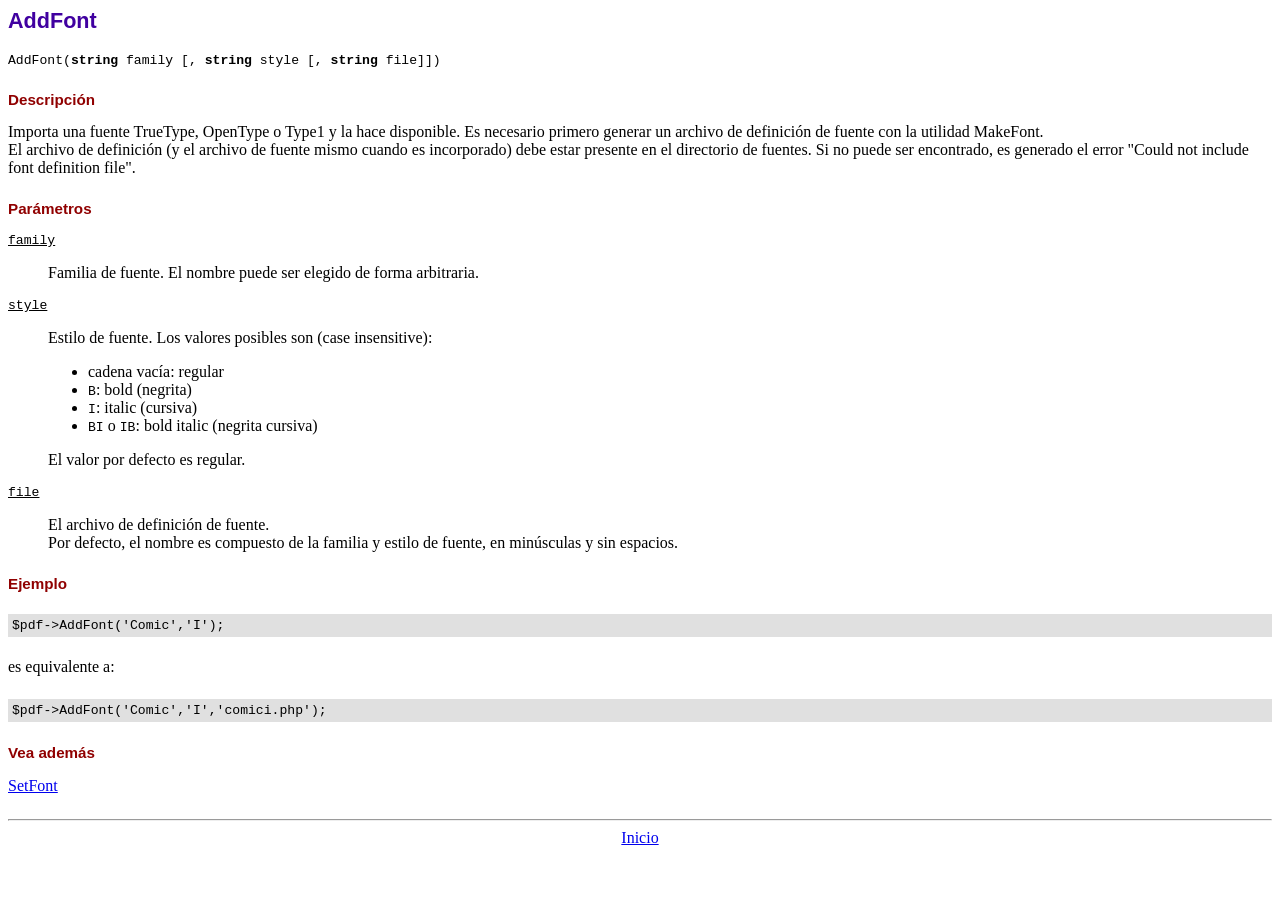
<file: docs/reportes/fpdf/doc/addfont.htm>
<!DOCTYPE html PUBLIC "-//W3C//DTD HTML 4.01 Transitional//EN">
<html>
<head>
<meta http-equiv="Content-Type" content="text/html; charset=ISO-8859-1">
<title>AddFont</title>
<link type="text/css" rel="stylesheet" href="../fpdf.css">
</head>
<body>
<h1>AddFont</h1>
<code>AddFont(<b>string</b> family [, <b>string</b> style [, <b>string</b> file]])</code>
<h2>Descripci�n</h2>
Importa una fuente TrueType, OpenType o Type1 y la hace disponible. Es necesario primero generar
un archivo de definici�n de fuente con la utilidad MakeFont.
<br>
El archivo de definici�n (y el archivo de fuente mismo cuando es incorporado) debe estar presente
en el directorio de fuentes. Si no puede ser encontrado, es generado el error "Could not include
font definition file".
<h2>Par�metros</h2>
<dl class="param">
<dt><code>family</code></dt>
<dd>
Familia de fuente. El nombre puede ser elegido de forma arbitraria.
</dd>
<dt><code>style</code></dt>
<dd>
Estilo de fuente. Los valores posibles son (case insensitive):
<ul>
<li>cadena vac�a: regular
<li><code>B</code>: bold (negrita)
<li><code>I</code>: italic (cursiva)
<li><code>BI</code> o <code>IB</code>: bold italic (negrita cursiva)
</ul>
El valor por defecto es regular.
</dd>
<dt><code>file</code></dt>
<dd>
El archivo de definici�n de fuente.
<br>
Por defecto, el nombre es compuesto de la familia y estilo de fuente, en min�sculas y sin espacios.
</dd>
</dl>
<h2>Ejemplo</h2>
<div class="doc-source">
<pre><code>$pdf-&gt;AddFont('Comic','I');</code></pre>
</div>
es equivalente a:
<div class="doc-source">
<pre><code>$pdf-&gt;AddFont('Comic','I','comici.php');</code></pre>
</div>
<h2>Vea adem�s</h2>
<a href="setfont.htm">SetFont</a>
<hr style="margin-top:1.5em">
<div style="text-align:center"><a href="index.htm">Inicio</a></div>
</body>
</html>
</file>
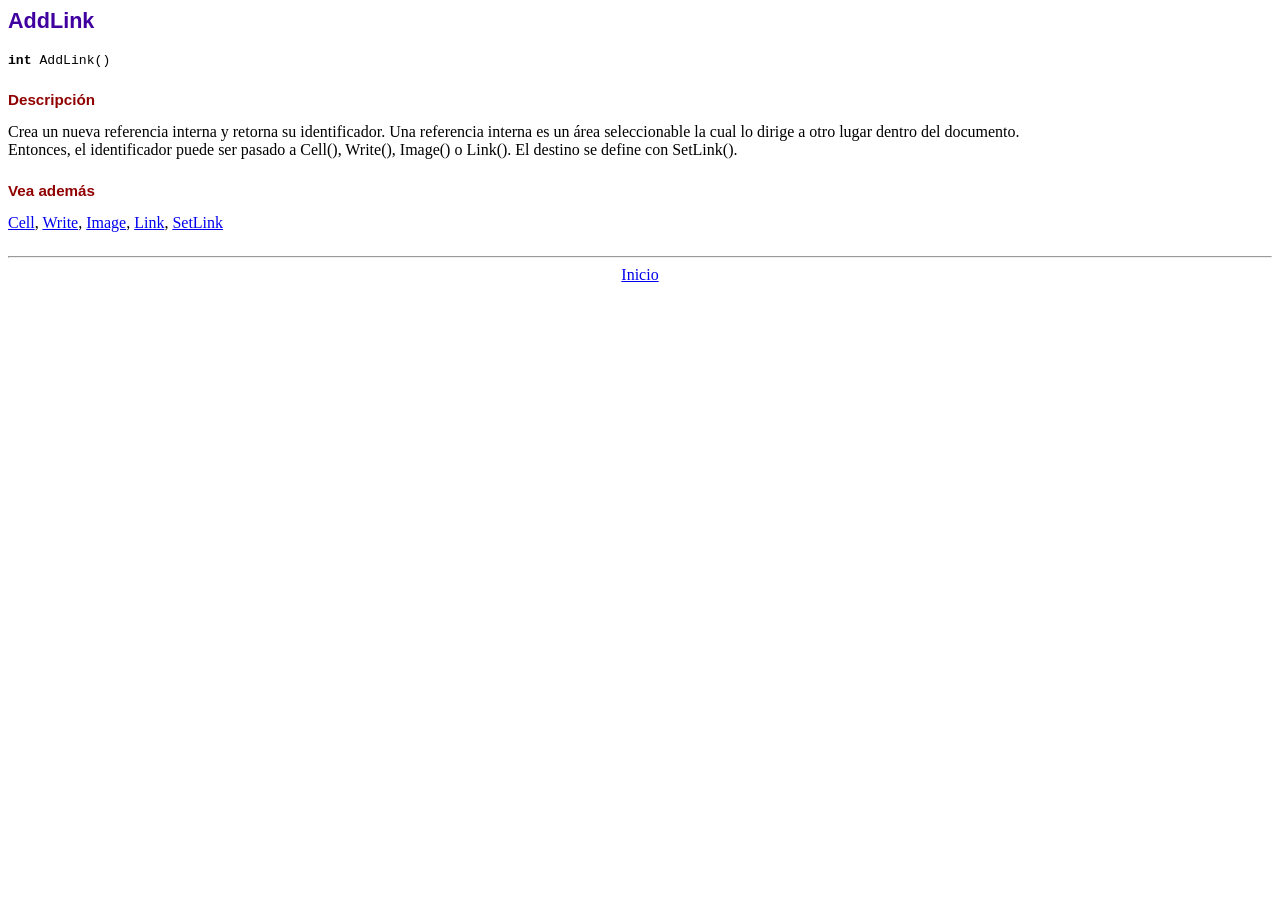
<file: docs/reportes/fpdf/doc/addlink.htm>
<!DOCTYPE html PUBLIC "-//W3C//DTD HTML 4.01 Transitional//EN">
<html>
<head>
<meta http-equiv="Content-Type" content="text/html; charset=ISO-8859-1">
<title>AddLink</title>
<link type="text/css" rel="stylesheet" href="../fpdf.css">
</head>
<body>
<h1>AddLink</h1>
<code><b>int</b> AddLink()</code>
<h2>Descripci�n</h2>
Crea un nueva referencia interna y retorna su identificador. Una referencia interna es un �rea seleccionable la cual lo dirige a otro lugar dentro del documento.
<br>
Entonces, el identificador puede ser pasado a Cell(), Write(), Image() o Link(). El destino se define con SetLink().
<h2>Vea adem�s</h2>
<a href="cell.htm">Cell</a>,
<a href="write.htm">Write</a>,
<a href="image.htm">Image</a>,
<a href="link.htm">Link</a>,
<a href="setlink.htm">SetLink</a>
<hr style="margin-top:1.5em">
<div style="text-align:center"><a href="index.htm">Inicio</a></div>
</body>
</html>
</file>
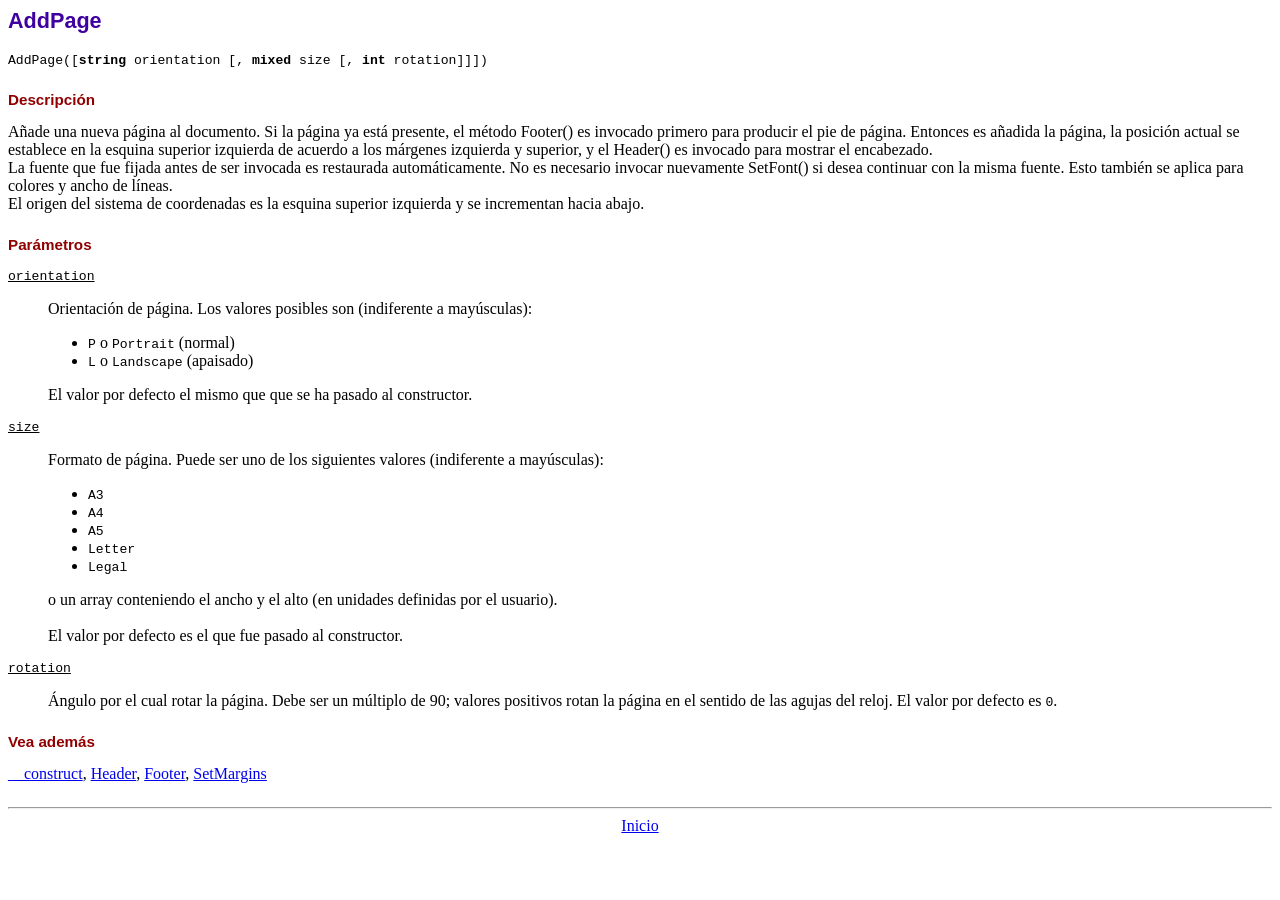
<file: docs/reportes/fpdf/doc/addpage.htm>
<!DOCTYPE html PUBLIC "-//W3C//DTD HTML 4.01 Transitional//EN">
<html>
<head>
<meta http-equiv="Content-Type" content="text/html; charset=ISO-8859-1">
<title>AddPage</title>
<link type="text/css" rel="stylesheet" href="../fpdf.css">
</head>
<body>
<h1>AddPage</h1>
<code>AddPage([<b>string</b> orientation [, <b>mixed</b> size [, <b>int</b> rotation]]])</code>
<h2>Descripci�n</h2>
A�ade una nueva p�gina al documento. Si la p�gina ya est� presente, el m�todo Footer() es invocado primero para producir
el pie de p�gina. Entonces es a�adida la p�gina, la posici�n actual se establece en la esquina superior izquierda de
acuerdo a los m�rgenes izquierda y superior, y el Header() es invocado para mostrar el encabezado.<br>
La fuente que fue fijada antes de ser invocada es restaurada autom�ticamente. No es necesario invocar nuevamente SetFont()
si desea continuar con la misma fuente. Esto tambi�n se aplica para colores y ancho de l�neas.<br>
El origen del sistema de coordenadas es la esquina superior izquierda y se incrementan  hacia abajo.
<h2>Par�metros</h2>
<dl class="param">
<dt><code>orientation</code></dt>
<dd>
Orientaci�n de p�gina. Los valores posibles son (indiferente a may�sculas):
<ul>
<li><code>P</code> o <code>Portrait</code> (normal)</li>
<li><code>L</code> o <code>Landscape</code> (apaisado)</li>
</ul>
El valor por defecto el mismo que que se ha pasado al constructor.
</dd>
<dt><code>size</code></dt>
<dd>
Formato de p�gina. Puede ser uno de los siguientes valores (indiferente a may�sculas):
<ul>
<li><code>A3</code></li>
<li><code>A4</code></li>
<li><code>A5</code></li>
<li><code>Letter</code></li>
<li><code>Legal</code></li>
</ul>
o un array conteniendo el ancho y el alto (en unidades definidas por el usuario).<br>
<br>
El valor por defecto es el que fue pasado al constructor.
</dd>
<dt><code>rotation</code></dt>
<dd>
�ngulo por el cual rotar la p�gina. Debe ser un m�ltiplo de 90; valores positivos rotan
la p�gina en el sentido de las agujas del reloj. El valor por defecto es <code>0</code>.
</dd>
</dl>
<h2>Vea adem�s</h2>
<a href="__construct.htm">__construct</a>,
<a href="header.htm">Header</a>,
<a href="footer.htm">Footer</a>,
<a href="setmargins.htm">SetMargins</a>
<hr style="margin-top:1.5em">
<div style="text-align:center"><a href="index.htm">Inicio</a></div>
</body>
</html>
</file>
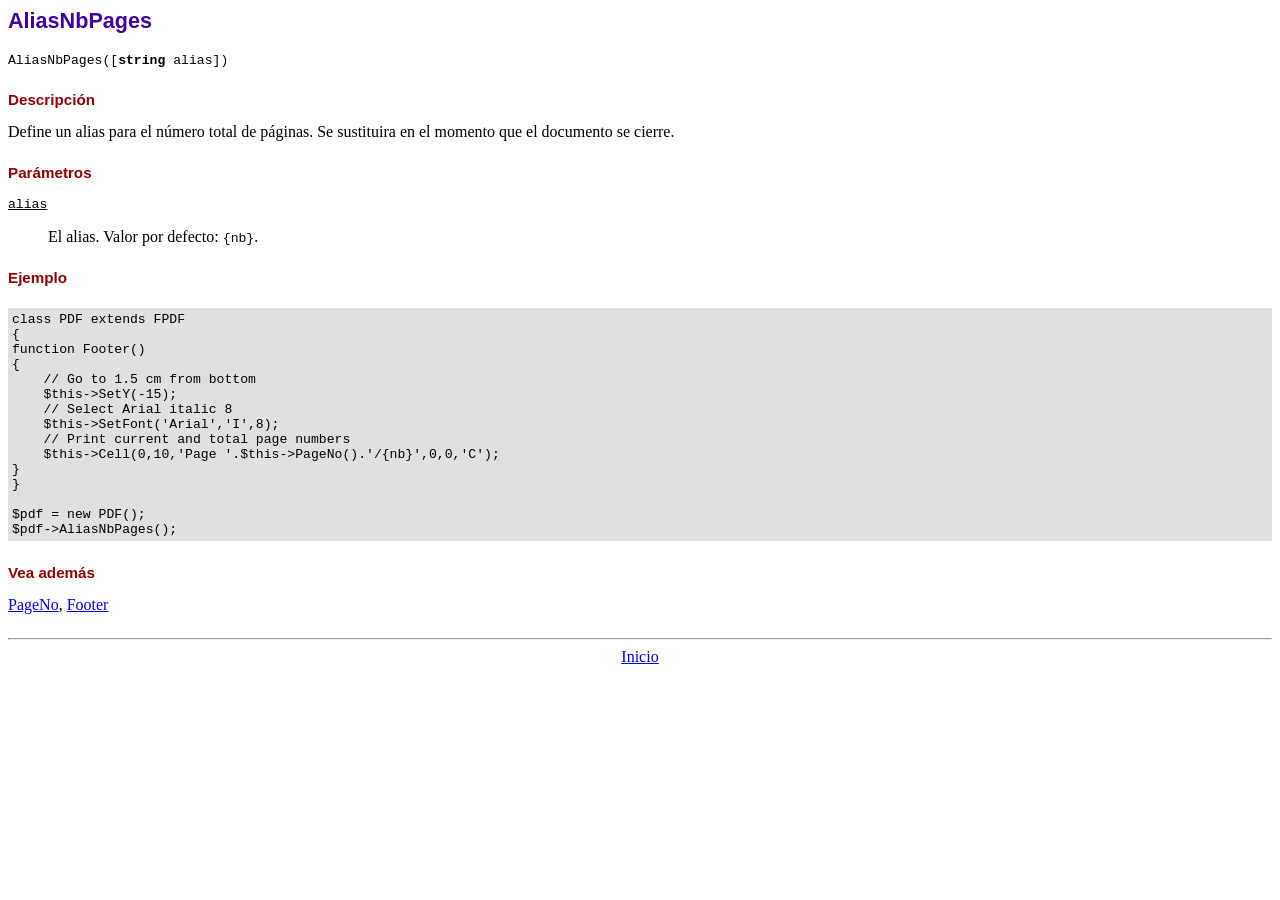
<file: docs/reportes/fpdf/doc/aliasnbpages.htm>
<!DOCTYPE html PUBLIC "-//W3C//DTD HTML 4.01 Transitional//EN">
<html>
<head>
<meta http-equiv="Content-Type" content="text/html; charset=ISO-8859-1">
<title>AliasNbPages</title>
<link type="text/css" rel="stylesheet" href="../fpdf.css">
</head>
<body>
<h1>AliasNbPages</h1>
<code>AliasNbPages([<b>string</b> alias])</code>
<h2>Descripci�n</h2>
Define un alias para el n�mero total de p�ginas. Se sustituira en el momento que el documento se cierre.
<h2>Par�metros</h2>
<dl class="param">
<dt><code>alias</code></dt>
<dd>
El alias. Valor por defecto: <code>{nb}</code>.
</dd>
</dl>
<h2>Ejemplo</h2>
<div class="doc-source">
<pre><code>class PDF extends FPDF
{
function Footer()
{
    // Go to 1.5 cm from bottom
    $this-&gt;SetY(-15);
    // Select Arial italic 8
    $this-&gt;SetFont('Arial','I',8);
    // Print current and total page numbers
    $this-&gt;Cell(0,10,'Page '.$this-&gt;PageNo().'/{nb}',0,0,'C');
}
}

$pdf = new PDF();
$pdf-&gt;AliasNbPages();</code></pre>
</div>
<h2>Vea adem�s</h2>
<a href="pageno.htm">PageNo</a>,
<a href="footer.htm">Footer</a>
<hr style="margin-top:1.5em">
<div style="text-align:center"><a href="index.htm">Inicio</a></div>
</body>
</html>
</file>
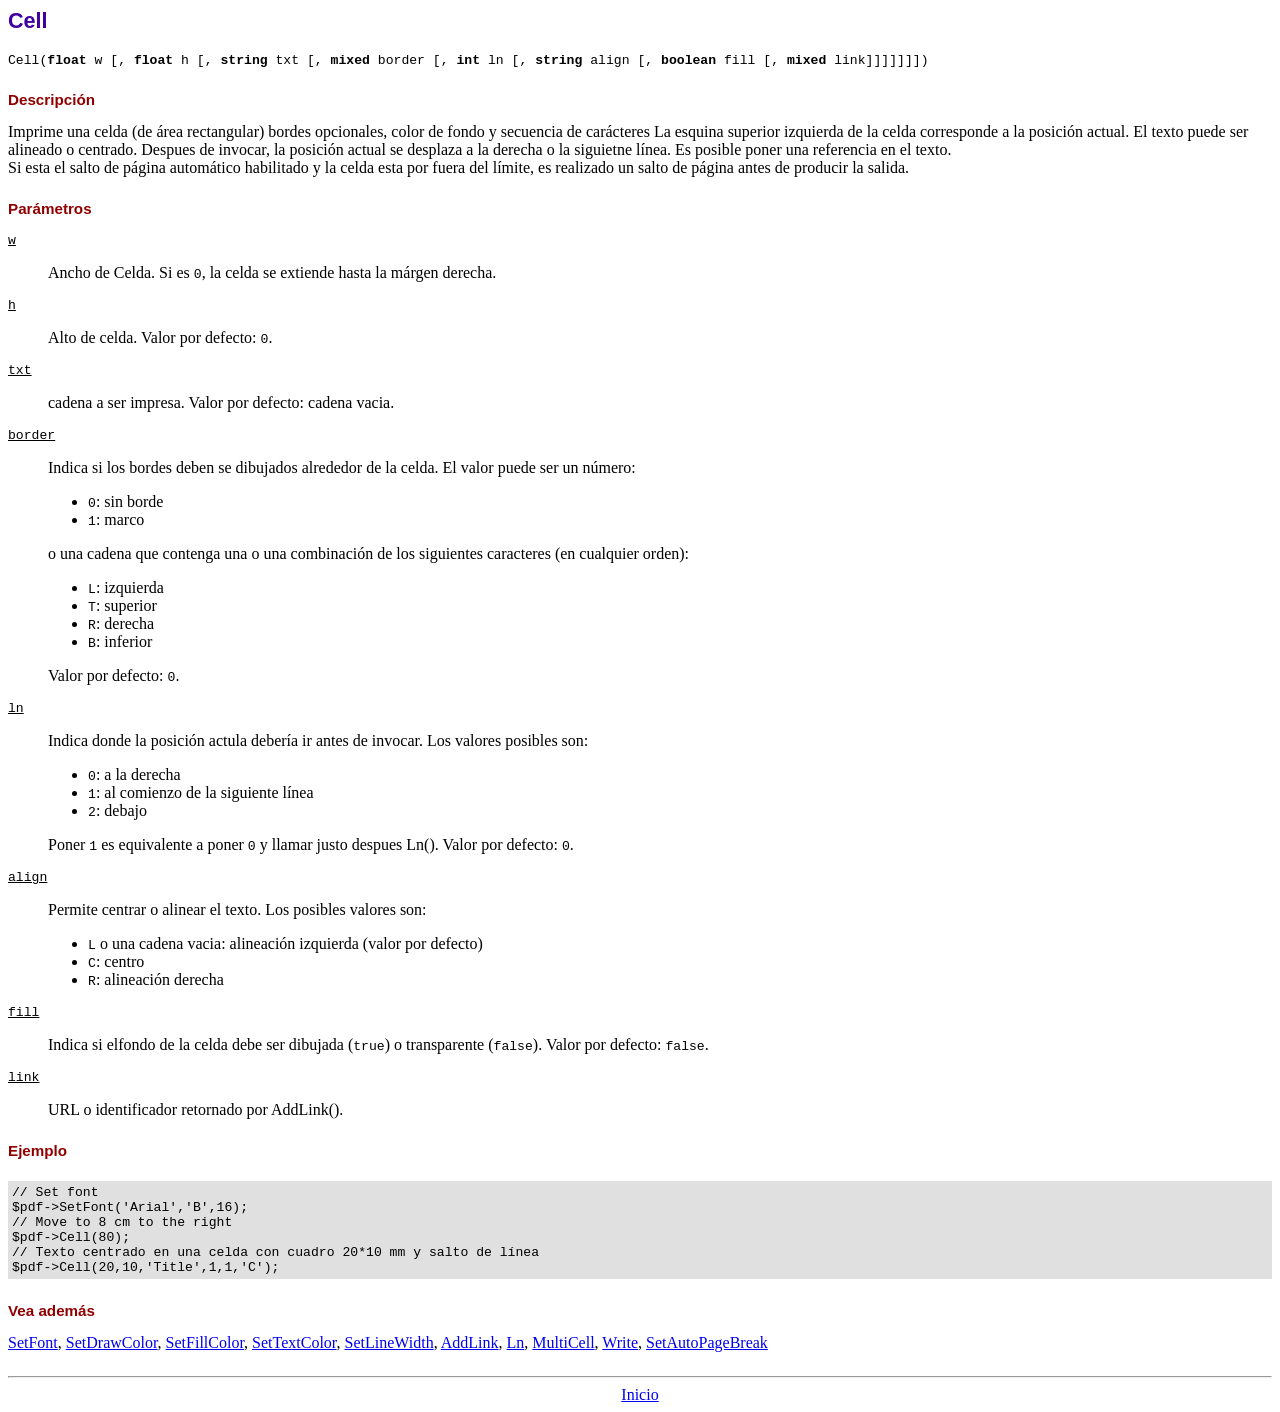
<file: docs/reportes/fpdf/doc/cell.htm>
<!DOCTYPE html PUBLIC "-//W3C//DTD HTML 4.01 Transitional//EN">
<html>
<head>
<meta http-equiv="Content-Type" content="text/html; charset=ISO-8859-1">
<title>Cell</title>
<link type="text/css" rel="stylesheet" href="../fpdf.css">
</head>
<body>
<h1>Cell</h1>
<code>Cell(<b>float</b> w [, <b>float</b> h [, <b>string</b> txt [, <b>mixed</b> border [, <b>int</b> ln [, <b>string</b> align [, <b>boolean</b> fill [, <b>mixed</b> link]]]]]]])</code>
<h2>Descripci�n</h2>
Imprime una celda (de �rea rectangular) bordes opcionales, color de fondo y secuencia de car�cteres
La esquina superior izquierda de la celda corresponde a la posici�n actual. El texto puede ser alineado o centrado. Despues de invocar, la posici�n actual se desplaza a la derecha o la siguietne l�nea. Es posible poner una referencia en el texto.
<br>
Si esta el salto de p�gina autom�tico habilitado y la celda esta por fuera del l�mite, es realizado un salto de p�gina antes de producir la salida.
<h2>Par�metros</h2>
<dl class="param">
<dt><code>w</code></dt>
<dd>
Ancho de Celda. Si es <code>0</code>, la celda se extiende hasta la m�rgen derecha.
</dd>
<dt><code>h</code></dt>
<dd>
Alto de celda.
Valor por defecto: <code>0</code>.
</dd>
<dt><code>txt</code></dt>
<dd>
cadena a ser impresa.
Valor por defecto: cadena vacia.
</dd>
<dt><code>border</code></dt>
<dd>
Indica si los bordes deben se dibujados alrededor de la celda. El valor puede ser un n�mero:
<ul>
<li><code>0</code>: sin borde</li>
<li><code>1</code>: marco</li>
</ul>
o una cadena que contenga una o una combinaci�n de los siguientes caracteres (en cualquier orden):
<ul>
<li><code>L</code>: izquierda</li>
<li><code>T</code>: superior</li>
<li><code>R</code>: derecha</li>
<li><code>B</code>: inferior</li>
</ul>
Valor por defecto: <code>0</code>.
</dd>
<dt><code>ln</code></dt>
<dd>
Indica donde la posici�n actula deber�a ir antes de invocar. Los valores posibles son:
<ul>
<li><code>0</code>: a la derecha</li>
<li><code>1</code>: al comienzo de la siguiente l�nea</li>
<li><code>2</code>: debajo</li>
</ul>
Poner <code>1</code> es equivalente a poner <code>0</code> y llamar justo despues Ln().
Valor por defecto: <code>0</code>.
</dd>
<dt><code>align</code></dt>
<dd>
Permite centrar o alinear el texto. Los posibles valores son:
<ul>
<li><code>L</code> o una cadena vacia: alineaci�n izquierda (valor por defecto)</li>
<li><code>C</code>: centro</li>
<li><code>R</code>: alineaci�n derecha</li>
</ul>
</dd>
<dt><code>fill</code></dt>
<dd>
Indica si elfondo de la celda debe ser dibujada (<code>true</code>) o transparente (<code>false</code>).
Valor por defecto: <code>false</code>.
</dd>
<dt><code>link</code></dt>
<dd>
URL o identificador retornado por AddLink().
</dd>
</dl>
<h2>Ejemplo</h2>
<div class="doc-source">
<pre><code>// Set font
$pdf-&gt;SetFont('Arial','B',16);
// Move to 8 cm to the right
$pdf-&gt;Cell(80);
// Texto centrado en una celda con cuadro 20*10 mm y salto de l�nea
$pdf-&gt;Cell(20,10,'Title',1,1,'C');</code></pre>
</div>
<h2>Vea adem�s</h2>
<a href="setfont.htm">SetFont</a>,
<a href="setdrawcolor.htm">SetDrawColor</a>,
<a href="setfillcolor.htm">SetFillColor</a>,
<a href="settextcolor.htm">SetTextColor</a>,
<a href="setlinewidth.htm">SetLineWidth</a>,
<a href="addlink.htm">AddLink</a>,
<a href="ln.htm">Ln</a>,
<a href="multicell.htm">MultiCell</a>,
<a href="write.htm">Write</a>,
<a href="setautopagebreak.htm">SetAutoPageBreak</a>
<hr style="margin-top:1.5em">
<div style="text-align:center"><a href="index.htm">Inicio</a></div>
</body>
</html>
</file>
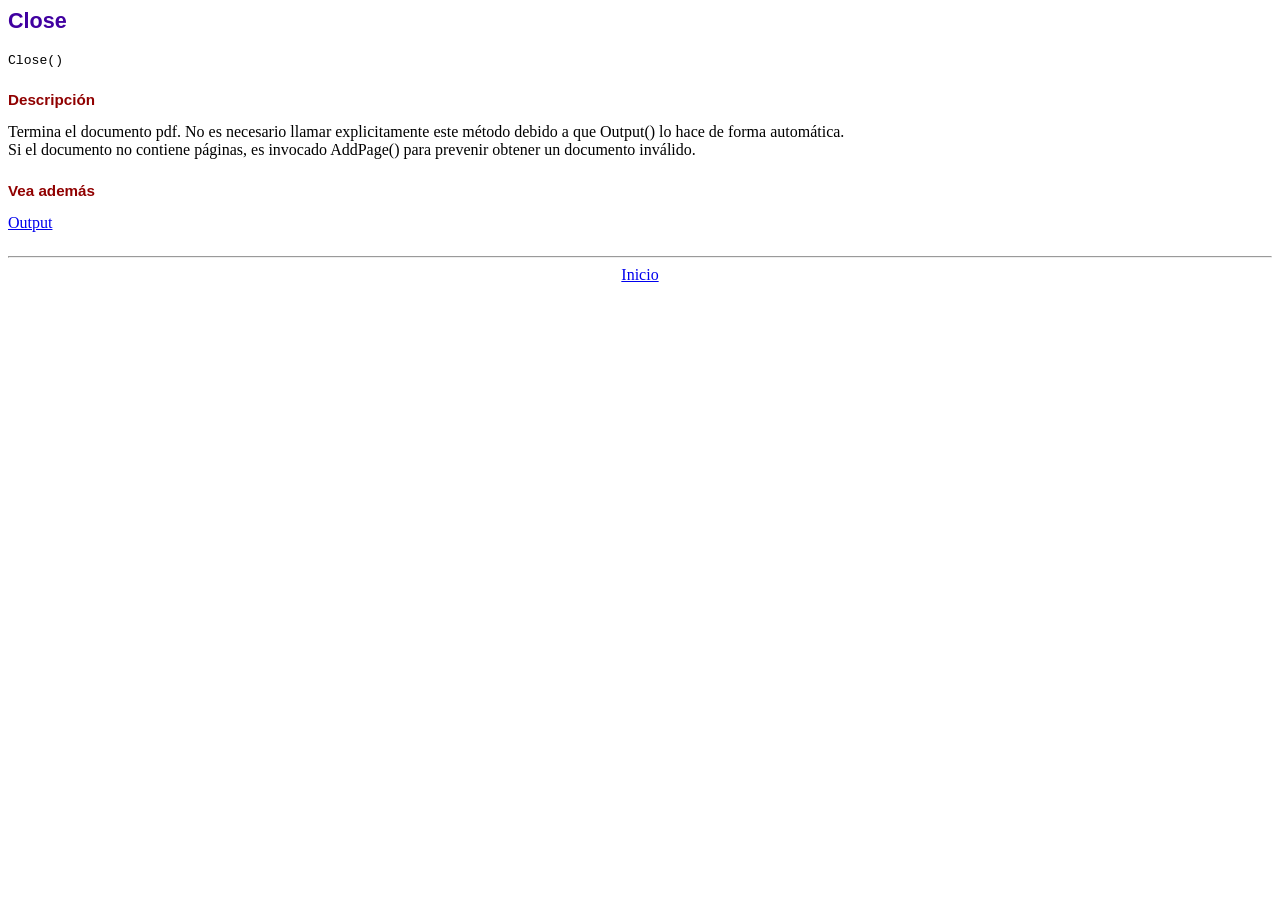
<file: docs/reportes/fpdf/doc/close.htm>
<!DOCTYPE html PUBLIC "-//W3C//DTD HTML 4.01 Transitional//EN">
<html>
<head>
<meta http-equiv="Content-Type" content="text/html; charset=ISO-8859-1">
<title>Close</title>
<link type="text/css" rel="stylesheet" href="../fpdf.css">
</head>
<body>
<h1>Close</h1>
<code>Close()</code>
<h2>Descripci�n</h2>
Termina el documento pdf. No es necesario llamar explicitamente este m�todo debido a que
Output() lo hace de forma autom�tica.
<br>
Si el documento no contiene p�ginas, es invocado AddPage() para prevenir obtener un documento inv�lido.
<h2>Vea adem�s</h2>
<a href="output.htm">Output</a>
<hr style="margin-top:1.5em">
<div style="text-align:center"><a href="index.htm">Inicio</a></div>
</body>
</html>
</file>
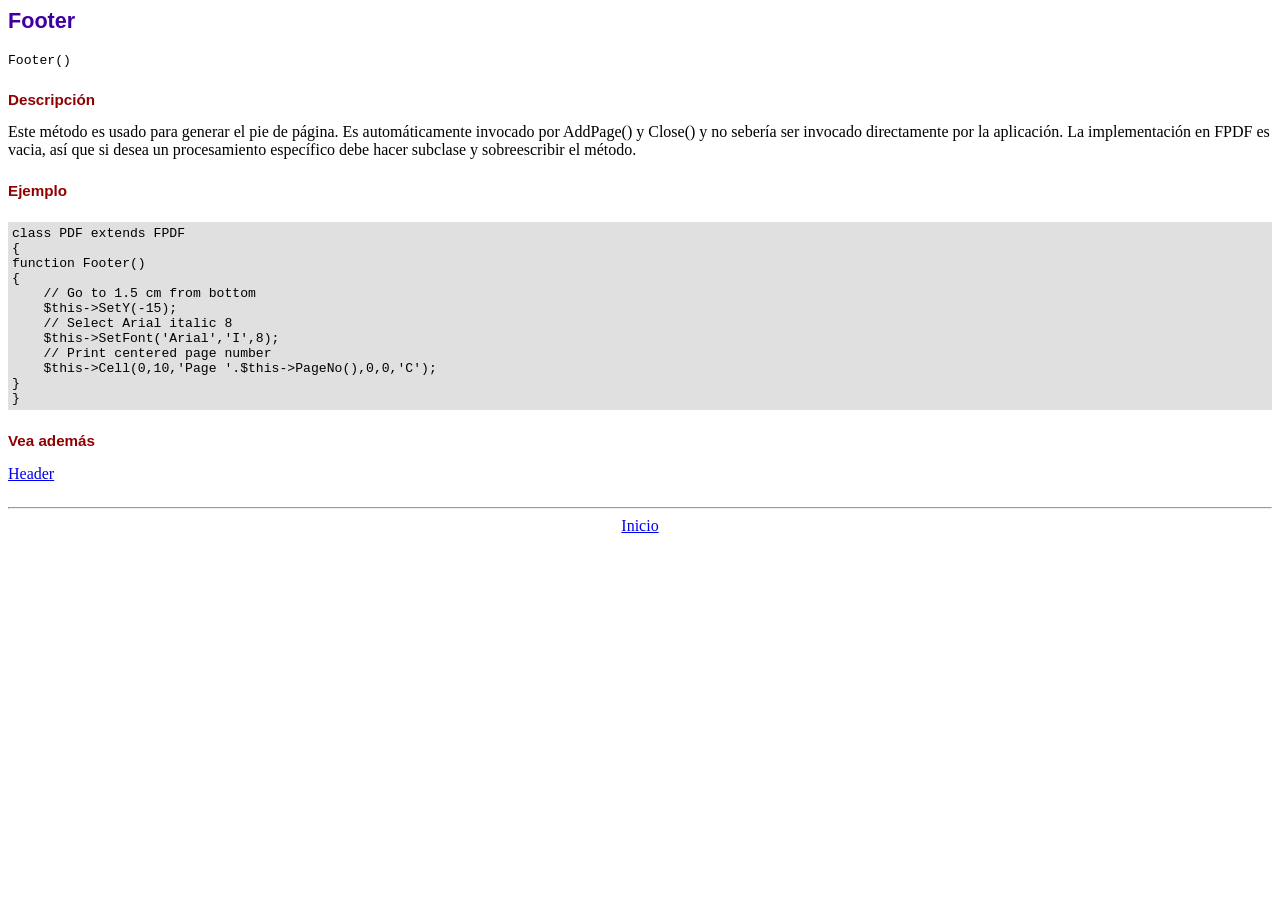
<file: docs/reportes/fpdf/doc/footer.htm>
<!DOCTYPE html PUBLIC "-//W3C//DTD HTML 4.01 Transitional//EN">
<html>
<head>
<meta http-equiv="Content-Type" content="text/html; charset=ISO-8859-1">
<title>Footer</title>
<link type="text/css" rel="stylesheet" href="../fpdf.css">
</head>
<body>
<h1>Footer</h1>
<code>Footer()</code>
<h2>Descripci�n</h2>
Este m�todo es usado para generar el pie de p�gina. Es autom�ticamente invocado por AddPage() y Close() y no seber�a ser
invocado directamente por la aplicaci�n. La implementaci�n en FPDF es vacia, as� que si desea un procesamiento espec�fico
debe hacer subclase y sobreescribir el m�todo.
<h2>Ejemplo</h2>
<div class="doc-source">
<pre><code>class PDF extends FPDF
{
function Footer()
{
    // Go to 1.5 cm from bottom
    $this-&gt;SetY(-15);
    // Select Arial italic 8
    $this-&gt;SetFont('Arial','I',8);
    // Print centered page number
    $this-&gt;Cell(0,10,'Page '.$this-&gt;PageNo(),0,0,'C');
}
}</code></pre>
</div>
<h2>Vea adem�s</h2>
<a href="header.htm">Header</a>
<hr style="margin-top:1.5em">
<div style="text-align:center"><a href="index.htm">Inicio</a></div>
</body>
</html>
</file>
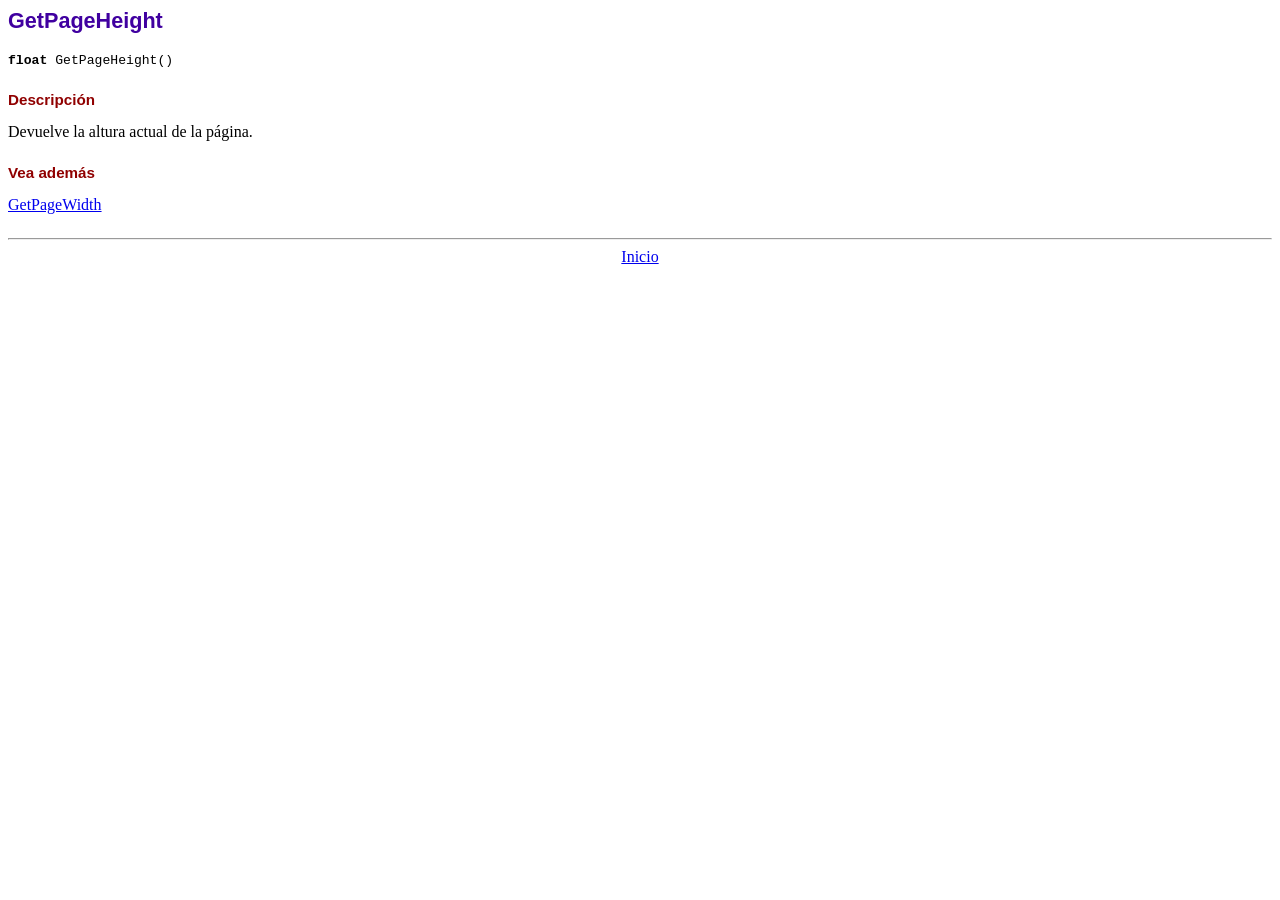
<file: docs/reportes/fpdf/doc/getpageheight.htm>
<!DOCTYPE html PUBLIC "-//W3C//DTD HTML 4.01 Transitional//EN">
<html>
<head>
<meta http-equiv="Content-Type" content="text/html; charset=ISO-8859-1">
<title>GetPageHeight</title>
<link type="text/css" rel="stylesheet" href="../fpdf.css">
</head>
<body>
<h1>GetPageHeight</h1>
<code><b>float</b> GetPageHeight()</code>
<h2>Descripci�n</h2>
Devuelve la altura actual de la p�gina.
<h2>Vea adem�s</h2>
<a href="getpagewidth.htm">GetPageWidth</a>
<hr style="margin-top:1.5em">
<div style="text-align:center"><a href="index.htm">Inicio</a></div>
</body>
</html>
</file>
<file: docs/reportes/fpdf/fpdf.css>
body {font-family:"Times New Roman",serif}
h1 {font:bold 135% Arial,sans-serif; color:#4000A0; margin-bottom:0.9em}
h2 {font:bold 95% Arial,sans-serif; color:#900000; margin-top:1.5em; margin-bottom:1em}
dl.param dt {text-decoration:underline}
dl.param dd {margin-top:1em; margin-bottom:1em}
dl.param ul {margin-top:1em; margin-bottom:1em}
tt, code, kbd {font-family:"Courier New",Courier,monospace; font-size:82%}
div.source {margin-top:1.4em; margin-bottom:1.3em}
div.source pre {display:table; border:1px solid #24246A; width:100%; margin:0em; font-family:inherit; font-size:100%}
div.source code {display:block; border:1px solid #C5C5EC; background-color:#F0F5FF; padding:6px; color:#000000}
div.doc-source {margin-top:1.4em; margin-bottom:1.3em}
div.doc-source pre {display:table; width:100%; margin:0em; font-family:inherit; font-size:100%}
div.doc-source code {display:block; background-color:#E0E0E0; padding:4px}
.kw {color:#000080; font-weight:bold}
.str {color:#CC0000}
.cmt {color:#008000}
p.demo {text-align:center; margin-top:-0.9em}
a.demo {text-decoration:none; font-weight:bold; color:#0000CC}
a.demo:link {text-decoration:none; font-weight:bold; color:#0000CC}
a.demo:hover {text-decoration:none; font-weight:bold; color:#0000FF}
a.demo:active {text-decoration:none; font-weight:bold; color:#0000FF}
</file>
